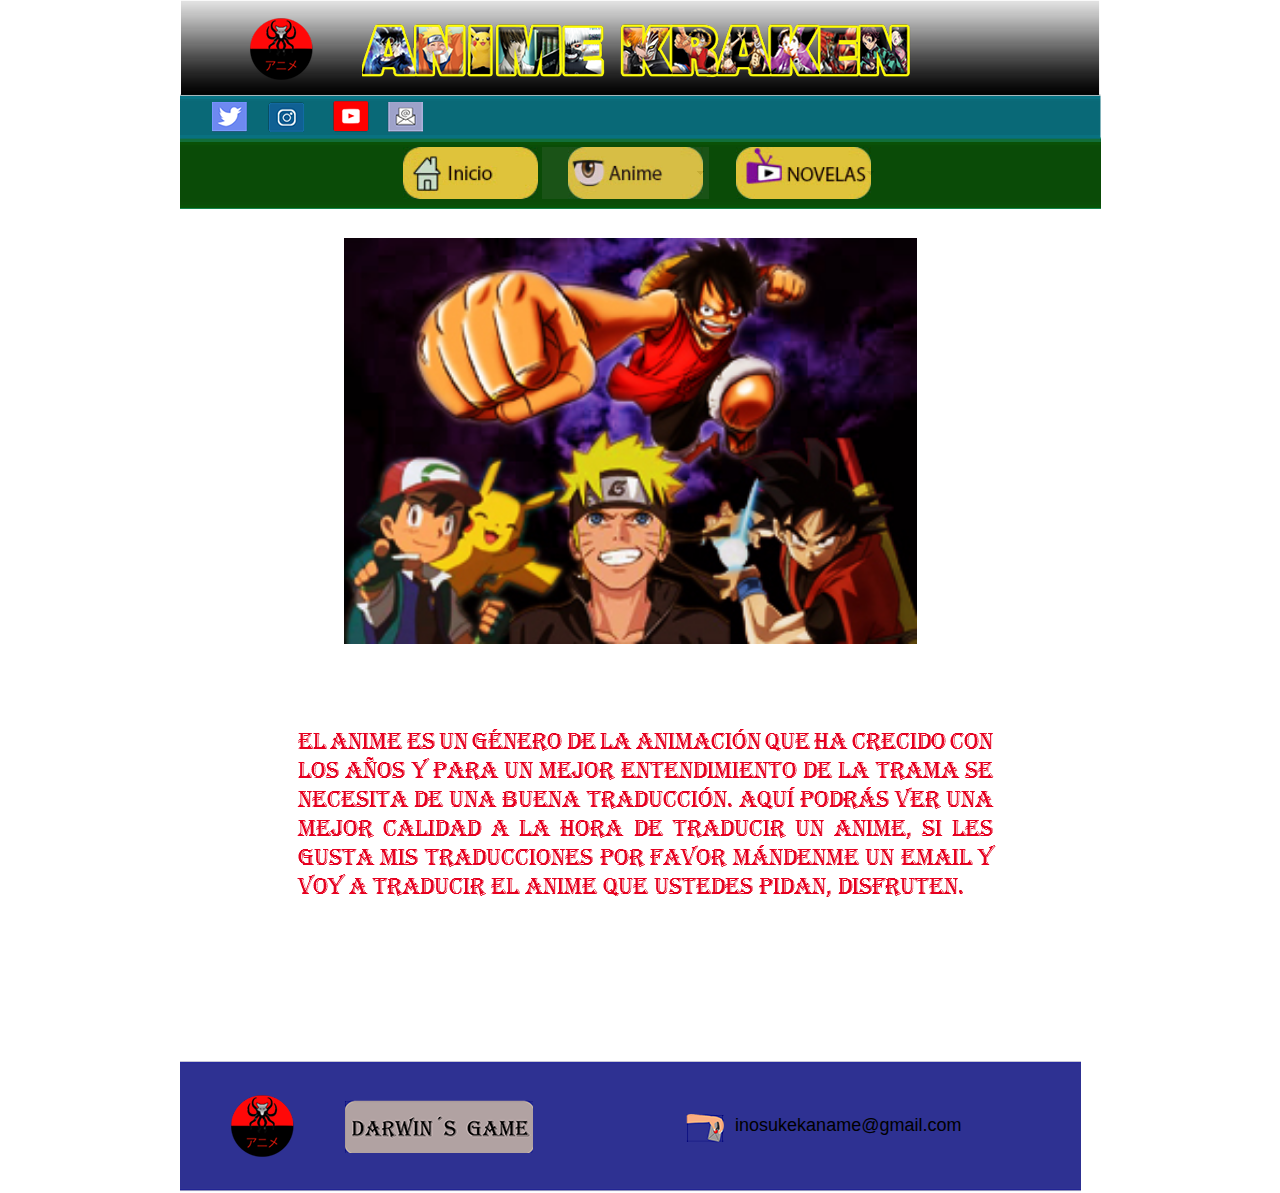
<file: animes.html>
<!DOCTYPE html>
<html class="nojs html" lang="es-ES">
 <head>

  <script type="text/javascript">
   if(typeof Muse == "undefined") window.Muse = {}; window.Muse.assets = {"required":["jquery-1.8.3.min.js", "museutils.js", "jquery.musemenu.js", "jquery.watch.js", "animes.css"], "outOfDate":[]};
</script>
  
  <meta http-equiv="Content-type" content="text/html;charset=UTF-8"/>
  <meta name="generator" content="2015.1.0.342"/>
  <title>ANIMES</title>
  <meta name="viewport" content="width=device-width, initial-scale=1.0"/>
  <!-- CSS -->
  <link rel="stylesheet" type="text/css" href="css/site_global.css?131700929"/>
  <link rel="stylesheet" type="text/css" href="css/master_a-p_g_-maestra.css?4048492156"/>
  <link rel="stylesheet" type="text/css" href="css/animes.css?3926954521" id="pagesheet"/>
  <!-- Other scripts -->
  <script type="text/javascript">
   document.documentElement.className = document.documentElement.className.replace(/\bnojs\b/g, 'js');
</script>
  <!-- JS includes -->
  <!--[if lt IE 9]>
  <script src="scripts/html5shiv.js?4241844378" type="text/javascript"></script>
  <![endif]-->
   </head>
 <body>

  <div class="clearfix borderbox" id="page"><!-- column -->
   <div class="position_content" id="page_position_content">
    <div class="clearfix colelem" id="pu147"><!-- group -->
     <img class="grpelem" id="u147" alt="" src="images/cabeza%20de%20la%20pagina%20real-u147.png" data-image-width="920"/><!-- rasterized frame -->
     <div class="clip_frame grpelem" id="u127"><!-- image -->
      <img class="block" id="u127_img" src="images/pagina%20web%20terminada%20completamente%20en%20photoshop-crop-u127.png" alt="" data-image-width="76" data-image-height="74"/>
     </div>
     <div class="clip_frame grpelem" id="u167"><!-- image -->
      <img class="block" id="u167_img" src="images/pagina%20web%20terminada%20completamente%20en%20photoshop-crop-u167.png" alt="" data-image-width="556" data-image-height="85"/>
     </div>
    </div>
    <div class="clearfix colelem" id="pu184"><!-- group -->
     <img class="grpelem" id="u184" alt="" src="images/pagina%20web%20terminada%20completamente%20en%20photoshop-u184.png" data-image-width="921"/><!-- rasterized frame -->
     <img class="grpelem" id="u194" alt="" src="images/pagina%20web%20terminada%20completamente%20en%20photoshop-u194.png" data-image-width="36"/><!-- rasterized frame -->
     <div class="clip_frame grpelem" id="u204"><!-- image -->
      <img class="block" id="u204_img" src="images/pagina%20web%20terminada%20completamente%20en%20photoshop-crop-u204.png" alt="" data-image-width="37" data-image-height="31"/>
     </div>
     <div class="clip_frame grpelem" id="u214"><!-- image -->
      <img class="block" id="u214_img" src="images/pagina%20web%20terminada%20completamente%20en%20photoshop-crop-u214.png" alt="" data-image-width="36" data-image-height="30"/>
     </div>
     <div class="clip_frame grpelem" id="u224"><!-- image -->
      <img class="block" id="u224_img" src="images/pagina%20web%20terminada%20completamente%20en%20photoshop-crop-u224.png" alt="" data-image-width="36" data-image-height="30"/>
     </div>
    </div>
    <div class="clearfix colelem" id="pu328"><!-- group -->
     <img class="grpelem" id="u328" alt="" src="images/pagina%20web%20terminada%20completamente%20en%20photoshop-u328.png" data-image-width="921"/><!-- rasterized frame -->
     <a class="nonblock nontext grpelem" id="u1178" href="novelas.html"><!-- simple frame --></a>
     <a class="nonblock nontext MuseLinkActive grpelem" id="u385" href="animes.html"><!-- simple frame --></a>
     <a class="nonblock nontext grpelem" id="u341" href="index.html"><!-- simple frame --></a>
     <nav class="MenuBar clearfix grpelem" id="menuu1026"><!-- horizontal box -->
      <div class="MenuItemContainer borderbox clearfix grpelem" id="u1034"><!-- vertical box -->
       <a class="nonblock nontext MenuItem MenuItemWithSubMenu borderbox clearfix colelem" id="u1035" href="index.html"><!-- horizontal box --><div class="MenuItemLabel NoWrap borderbox clearfix grpelem" id="u1038-4"><!-- content --><p id="u1038-2">Inicio</p></div></a>
      </div>
      <div class="MenuItemContainer borderbox clearfix grpelem" id="u1027"><!-- vertical box -->
       <a class="nonblock nontext MenuItem MenuItemWithSubMenu MuseMenuActive borderbox clearfix colelem" id="u1028" href="animes.html"><!-- horizontal box --><div class="MenuItemLabel NoWrap borderbox clearfix grpelem" id="u1029-4"><!-- content --><p id="u1029-2">ANIMES</p></div><div class="borderbox grpelem" id="u1030"><!-- content --></div></a>
       <div class="SubMenu MenuLevel1 borderbox clearfix" id="u1032"><!-- vertical box -->
        <ul class="SubMenuView borderbox clearfix colelem" id="u1033"><!-- vertical box -->
         <li class="MenuItemContainer borderbox clearfix colelem" id="u1092"><!-- horizontal box --><a class="nonblock nontext MenuItem MenuItemWithSubMenu borderbox clearfix grpelem" id="u1094" href="darwin%c2%b4s-game.html"><!-- horizontal box --><div class="MenuItemLabel NoWrap borderbox clearfix grpelem" id="u1098-4"><!-- content --><div id="u1098-3"><p>DARWIN´S GAME</p></div></div></a></li>
         <li class="MenuItemContainer borderbox clearfix colelem" id="u1120"><!-- horizontal box --><a class="nonblock nontext MenuItem MenuItemWithSubMenu borderbox clearfix grpelem" id="u1121" href="boogipop-phatom.html"><!-- horizontal box --><div class="MenuItemLabel NoWrap borderbox clearfix grpelem" id="u1124-4"><!-- content --><div id="u1124-3"><p>BOOGIPOP PHATOM</p></div></div></a></li>
        </ul>
       </div>
      </div>
      <div class="MenuItemContainer borderbox clearfix grpelem" id="u1071"><!-- vertical box -->
       <a class="nonblock nontext MenuItem MenuItemWithSubMenu borderbox clearfix colelem" id="u1074" href="novelas.html"><!-- horizontal box --><div class="MenuItemLabel NoWrap borderbox clearfix grpelem" id="u1075-4"><!-- content --><p id="u1075-2">NOVELAS</p></div><div class="borderbox grpelem" id="u1076"><!-- content --></div></a>
       <div class="SubMenu MenuLevel1 borderbox clearfix" id="u1072"><!-- vertical box -->
        <ul class="SubMenuView borderbox clearfix colelem" id="u1073"><!-- vertical box -->
         <li class="MenuItemContainer borderbox clearfix colelem" id="u1141"><!-- horizontal box --><a class="nonblock nontext MenuItem MenuItemWithSubMenu borderbox clearfix grpelem" id="u1143" href="kimitoitanatsu.html"><!-- horizontal box --><div class="MenuItemLabel NoWrap borderbox clearfix grpelem" id="u1147-4"><!-- content --><div id="u1147-3"><p>KIMITOITANATSU</p></div></div></a></li>
        </ul>
       </div>
      </div>
     </nav>
    </div>
    <div class="clip_frame colelem" id="u2311"><!-- image -->
     <img class="block" id="u2311_img" src="images/foto%20para%20seccion%20de%20anime%20terminada.jpg" alt="" data-image-width="573" data-image-height="406"/>
    </div>
    <img class="colelem" id="u2321-4" alt="El anime es un género de la animación que ha crecido con los años y para un mejor entendimiento de la trama se necesita de una buena traducción. Aquí podrás ver una mejor calidad a la hora de traducir un anime, si les gusta mis traducciones por favor mándenme un email y voy a traducir el anime que ustedes pidan, disfruten." src="images/u2321-4.png" data-image-width="699"/><!-- rasterized frame -->
    <div class="verticalspacer"></div>
    <div class="clearfix colelem" id="u2308-3"><!-- content -->
     <p>&nbsp;</p>
    </div>
    <div class="clearfix colelem" id="pu1905"><!-- group -->
     <img class="grpelem" id="u1905" alt="" src="images/pie%20de%20pagina-u1905.png" data-image-width="901"/><!-- rasterized frame -->
     <a class="nonblock nontext clip_frame clearfix grpelem" id="u1915" href="darwin%c2%b4s-game.html"><!-- image --><img class="position_content" id="u1915_img" src="images/boton%20para%20pie%20de%20pagina-crop-u1915.png" alt="" data-image-width="188" data-image-height="54"/></a>
     <div class="clip_frame grpelem" id="u1925"><!-- image -->
      <img class="block" id="u1925_img" src="images/pagina%20web%20terminada%20completamente%20en%20photoshop-crop-u1925.png" alt="" data-image-width="76" data-image-height="74"/>
     </div>
     <div class="clip_frame grpelem" id="u1952"><!-- image -->
      <img class="block" id="u1952_img" src="images/simbolo%20para%20pie%20de%20pagina%20de%20correo%20electronico.png" alt="" data-image-width="65" data-image-height="62"/>
     </div>
     <div class="clearfix grpelem" id="u1962-4"><!-- content -->
      <p>inosukekaname@gmail.com</p>
     </div>
    </div>
   </div>
  </div>
  <!-- JS includes -->
  <script type="text/javascript">
   if (document.location.protocol != 'https:') document.write('\x3Cscript src="http://musecdn.businesscatalyst.com/scripts/4.0/jquery-1.8.3.min.js" type="text/javascript">\x3C/script>');
</script>
  <script type="text/javascript">
   window.jQuery || document.write('\x3Cscript src="scripts/jquery-1.8.3.min.js" type="text/javascript">\x3C/script>');
</script>
  <script src="scripts/museutils.js?4190794036" type="text/javascript"></script>
  <script src="scripts/whatinput.js?84559013" type="text/javascript"></script>
  <script src="scripts/jquery.musemenu.js?3866264083" type="text/javascript"></script>
  <script src="scripts/jquery.watch.js?349565855" type="text/javascript"></script>
  <!-- Other scripts -->
  <script type="text/javascript">
   $(document).ready(function() { try {
(function(){var a={},b=function(a){if(a.match(/^rgb/))return a=a.replace(/\s+/g,"").match(/([\d\,]+)/gi)[0].split(","),(parseInt(a[0])<<16)+(parseInt(a[1])<<8)+parseInt(a[2]);if(a.match(/^\#/))return parseInt(a.substr(1),16);return 0};(function(){$('link[type="text/css"]').each(function(){var b=($(this).attr("href")||"").match(/\/?css\/([\w\-]+\.css)\?(\d+)/);b&&b[1]&&b[2]&&(a[b[1]]=b[2])})})();(function(){$("body").append('<div class="version" style="display:none; width:1px; height:1px;"></div>');
for(var c=$(".version"),d=0;d<Muse.assets.required.length;){var f=Muse.assets.required[d],g=f.match(/([\w\-\.]+)\.(\w+)$/),k=g&&g[1]?g[1]:null,g=g&&g[2]?g[2]:null;switch(g.toLowerCase()){case "css":k=k.replace(/\W/gi,"_").replace(/^([^a-z])/gi,"_$1");c.addClass(k);var g=b(c.css("color")),h=b(c.css("background-color"));g!=0||h!=0?(Muse.assets.required.splice(d,1),"undefined"!=typeof a[f]&&(g!=a[f]>>>24||h!=(a[f]&16777215))&&Muse.assets.outOfDate.push(f)):d++;c.removeClass(k);break;case "js":k.match(/^jquery-[\d\.]+/gi)&&
typeof $!="undefined"?Muse.assets.required.splice(d,1):d++;break;default:throw Error("Unsupported file type: "+g);}}c.remove();if(Muse.assets.outOfDate.length||Muse.assets.required.length)c="Puede que determinados archivos falten en el servidor o sean incorrectos. Limpie la cache del navegador e inténtelo de nuevo. Si el problema persiste, póngase en contacto con el administrador del sitio web.",(d=location&&location.search&&location.search.match&&location.search.match(/muse_debug/gi))&&Muse.assets.outOfDate.length&&(c+="\nOut of date: "+Muse.assets.outOfDate.join(",")),d&&Muse.assets.required.length&&(c+="\nMissing: "+Muse.assets.required.join(",")),alert(c)})()})();/* body */
Muse.Utils.transformMarkupToFixBrowserProblemsPreInit();/* body */
Muse.Utils.prepHyperlinks(true);/* body */
Muse.Utils.fullPage('#page');/* 100% height page */
Muse.Utils.initWidget('.MenuBar', ['#bp_infinity'], function(elem) { return $(elem).museMenu(); });/* unifiedNavBar */
Muse.Utils.showWidgetsWhenReady();/* body */
Muse.Utils.transformMarkupToFixBrowserProblems();/* body */
} catch(e) { if (e && 'function' == typeof e.notify) e.notify(); else Muse.Assert.fail('Error calling selector function:' + e); }});
</script>
   </body>
</html>
</file>
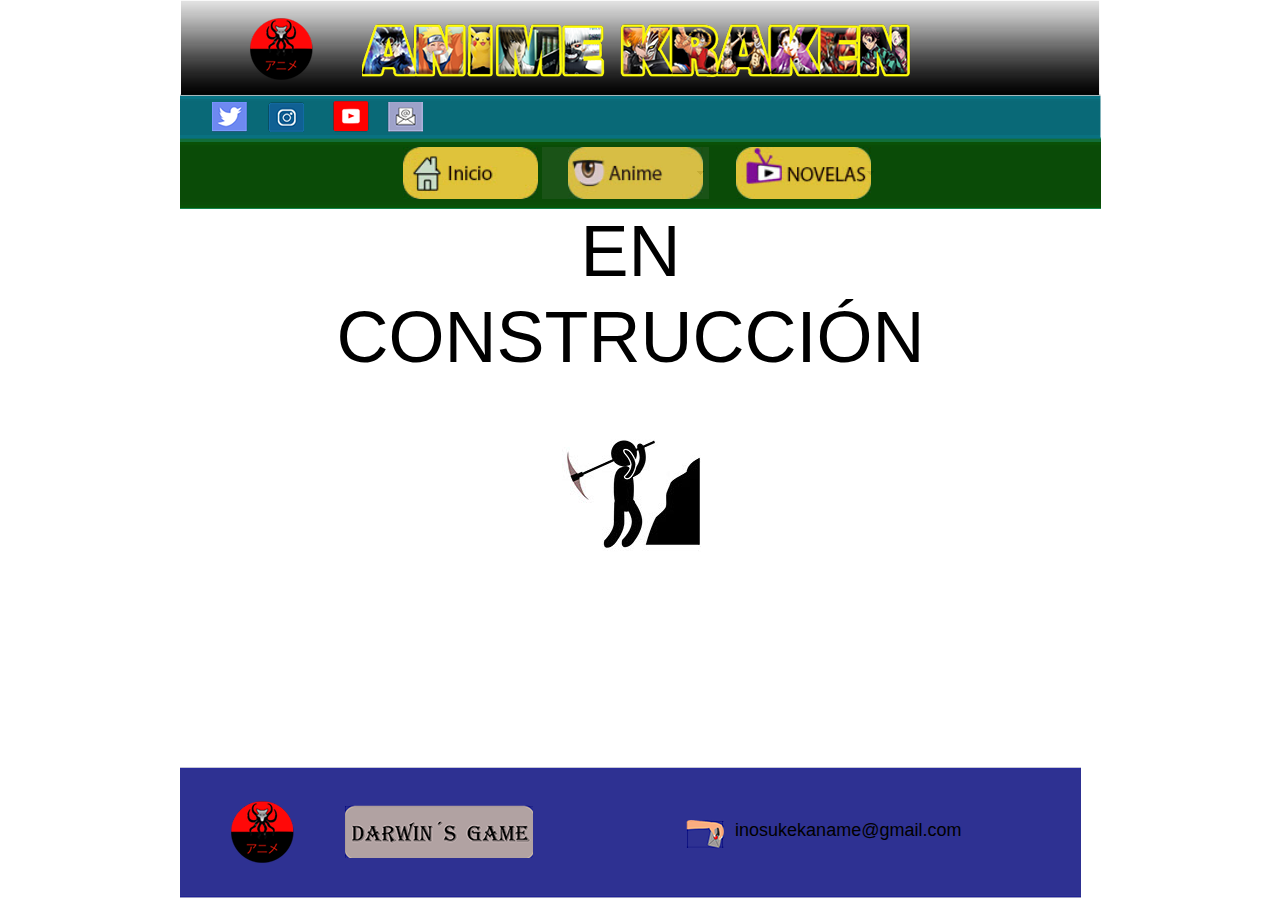
<file: boogipop-phatom.html>
<!DOCTYPE html>
<html class="nojs html" lang="es-ES">
 <head>

  <script type="text/javascript">
   if(typeof Muse == "undefined") window.Muse = {}; window.Muse.assets = {"required":["jquery-1.8.3.min.js", "museutils.js", "jquery.musemenu.js", "jquery.watch.js", "boogipop-phatom.css"], "outOfDate":[]};
</script>
  
  <meta http-equiv="Content-type" content="text/html;charset=UTF-8"/>
  <meta name="generator" content="2015.1.0.342"/>
  <title>BOOGIPOP PHATOM</title>
  <meta name="viewport" content="width=device-width, initial-scale=1.0"/>
  <!-- CSS -->
  <link rel="stylesheet" type="text/css" href="css/site_global.css?131700929"/>
  <link rel="stylesheet" type="text/css" href="css/master_a-p_g_-maestra.css?4048492156"/>
  <link rel="stylesheet" type="text/css" href="css/boogipop-phatom.css?4280394103" id="pagesheet"/>
  <!-- Other scripts -->
  <script type="text/javascript">
   document.documentElement.className = document.documentElement.className.replace(/\bnojs\b/g, 'js');
</script>
  <!-- JS includes -->
  <!--[if lt IE 9]>
  <script src="scripts/html5shiv.js?4241844378" type="text/javascript"></script>
  <![endif]-->
   </head>
 <body>

  <div class="clearfix borderbox" id="page"><!-- column -->
   <div class="position_content" id="page_position_content">
    <div class="clearfix colelem" id="pu147"><!-- group -->
     <img class="grpelem" id="u147" alt="" src="images/cabeza%20de%20la%20pagina%20real-u147.png" data-image-width="920"/><!-- rasterized frame -->
     <div class="clip_frame grpelem" id="u127"><!-- image -->
      <img class="block" id="u127_img" src="images/pagina%20web%20terminada%20completamente%20en%20photoshop-crop-u127.png" alt="" data-image-width="76" data-image-height="74"/>
     </div>
     <div class="clip_frame grpelem" id="u167"><!-- image -->
      <img class="block" id="u167_img" src="images/pagina%20web%20terminada%20completamente%20en%20photoshop-crop-u167.png" alt="" data-image-width="556" data-image-height="85"/>
     </div>
    </div>
    <div class="clearfix colelem" id="pu184"><!-- group -->
     <img class="grpelem" id="u184" alt="" src="images/pagina%20web%20terminada%20completamente%20en%20photoshop-u184.png" data-image-width="921"/><!-- rasterized frame -->
     <img class="grpelem" id="u194" alt="" src="images/pagina%20web%20terminada%20completamente%20en%20photoshop-u194.png" data-image-width="36"/><!-- rasterized frame -->
     <div class="clip_frame grpelem" id="u204"><!-- image -->
      <img class="block" id="u204_img" src="images/pagina%20web%20terminada%20completamente%20en%20photoshop-crop-u204.png" alt="" data-image-width="37" data-image-height="31"/>
     </div>
     <div class="clip_frame grpelem" id="u214"><!-- image -->
      <img class="block" id="u214_img" src="images/pagina%20web%20terminada%20completamente%20en%20photoshop-crop-u214.png" alt="" data-image-width="36" data-image-height="30"/>
     </div>
     <div class="clip_frame grpelem" id="u224"><!-- image -->
      <img class="block" id="u224_img" src="images/pagina%20web%20terminada%20completamente%20en%20photoshop-crop-u224.png" alt="" data-image-width="36" data-image-height="30"/>
     </div>
    </div>
    <div class="clearfix colelem" id="pu328"><!-- group -->
     <img class="grpelem" id="u328" alt="" src="images/pagina%20web%20terminada%20completamente%20en%20photoshop-u328.png" data-image-width="921"/><!-- rasterized frame -->
     <a class="nonblock nontext grpelem" id="u1178" href="novelas.html"><!-- simple frame --></a>
     <a class="nonblock nontext grpelem" id="u385" href="animes.html"><!-- simple frame --></a>
     <a class="nonblock nontext grpelem" id="u341" href="index.html"><!-- simple frame --></a>
     <nav class="MenuBar clearfix grpelem" id="menuu1026"><!-- horizontal box -->
      <div class="MenuItemContainer borderbox clearfix grpelem" id="u1034"><!-- vertical box -->
       <a class="nonblock nontext MenuItem MenuItemWithSubMenu borderbox clearfix colelem" id="u1035" href="index.html"><!-- horizontal box --><div class="MenuItemLabel NoWrap borderbox clearfix grpelem" id="u1038-4"><!-- content --><p id="u1038-2">Inicio</p></div></a>
      </div>
      <div class="MenuItemContainer borderbox clearfix grpelem" id="u1027"><!-- vertical box -->
       <a class="nonblock nontext MenuItem MenuItemWithSubMenu borderbox clearfix colelem" id="u1028" href="animes.html"><!-- horizontal box --><div class="MenuItemLabel NoWrap borderbox clearfix grpelem" id="u1029-4"><!-- content --><p id="u1029-2">ANIMES</p></div><div class="borderbox grpelem" id="u1030"><!-- content --></div></a>
       <div class="SubMenu MenuLevel1 borderbox clearfix" id="u1032"><!-- vertical box -->
        <ul class="SubMenuView borderbox clearfix colelem" id="u1033"><!-- vertical box -->
         <li class="MenuItemContainer borderbox clearfix colelem" id="u1092"><!-- horizontal box --><a class="nonblock nontext MenuItem MenuItemWithSubMenu borderbox clearfix grpelem" id="u1094" href="darwin%c2%b4s-game.html"><!-- horizontal box --><div class="MenuItemLabel NoWrap borderbox clearfix grpelem" id="u1098-4"><!-- content --><div id="u1098-3"><p>DARWIN´S GAME</p></div></div></a></li>
         <li class="MenuItemContainer borderbox clearfix colelem" id="u1120"><!-- horizontal box --><a class="nonblock nontext MenuItem MenuItemWithSubMenu MuseMenuActive borderbox clearfix grpelem" id="u1121" href="boogipop-phatom.html"><!-- horizontal box --><div class="MenuItemLabel NoWrap borderbox clearfix grpelem" id="u1124-4"><!-- content --><div id="u1124-3"><p>BOOGIPOP PHATOM</p></div></div></a></li>
        </ul>
       </div>
      </div>
      <div class="MenuItemContainer borderbox clearfix grpelem" id="u1071"><!-- vertical box -->
       <a class="nonblock nontext MenuItem MenuItemWithSubMenu borderbox clearfix colelem" id="u1074" href="novelas.html"><!-- horizontal box --><div class="MenuItemLabel NoWrap borderbox clearfix grpelem" id="u1075-4"><!-- content --><p id="u1075-2">NOVELAS</p></div><div class="borderbox grpelem" id="u1076"><!-- content --></div></a>
       <div class="SubMenu MenuLevel1 borderbox clearfix" id="u1072"><!-- vertical box -->
        <ul class="SubMenuView borderbox clearfix colelem" id="u1073"><!-- vertical box -->
         <li class="MenuItemContainer borderbox clearfix colelem" id="u1141"><!-- horizontal box --><a class="nonblock nontext MenuItem MenuItemWithSubMenu borderbox clearfix grpelem" id="u1143" href="kimitoitanatsu.html"><!-- horizontal box --><div class="MenuItemLabel NoWrap borderbox clearfix grpelem" id="u1147-4"><!-- content --><div id="u1147-3"><p>KIMITOITANATSU</p></div></div></a></li>
        </ul>
       </div>
      </div>
     </nav>
    </div>
    <div class="clearfix colelem" id="u2135-4"><!-- content -->
     <p>EN CONSTRUCCIÓN</p>
    </div>
    <div class="clip_frame clearfix colelem" id="u2138"><!-- image -->
     <img class="position_content" id="u2138_img" src="images/simbolo%20de%20construccion%20para%20pagina%20web-crop-u2138.jpg" alt="" data-image-width="139" data-image-height="122"/>
    </div>
    <div class="verticalspacer"></div>
    <div class="clearfix colelem" id="u2308-3"><!-- content -->
     <p>&nbsp;</p>
    </div>
    <div class="clearfix colelem" id="pu1905"><!-- group -->
     <img class="grpelem" id="u1905" alt="" src="images/pie%20de%20pagina-u1905.png" data-image-width="901"/><!-- rasterized frame -->
     <a class="nonblock nontext clip_frame clearfix grpelem" id="u1915" href="darwin%c2%b4s-game.html"><!-- image --><img class="position_content" id="u1915_img" src="images/boton%20para%20pie%20de%20pagina-crop-u1915.png" alt="" data-image-width="188" data-image-height="54"/></a>
     <div class="clip_frame grpelem" id="u1925"><!-- image -->
      <img class="block" id="u1925_img" src="images/pagina%20web%20terminada%20completamente%20en%20photoshop-crop-u1925.png" alt="" data-image-width="76" data-image-height="74"/>
     </div>
     <div class="clip_frame grpelem" id="u1952"><!-- image -->
      <img class="block" id="u1952_img" src="images/simbolo%20para%20pie%20de%20pagina%20de%20correo%20electronico.png" alt="" data-image-width="65" data-image-height="62"/>
     </div>
     <div class="clearfix grpelem" id="u1962-4"><!-- content -->
      <p>inosukekaname@gmail.com</p>
     </div>
    </div>
   </div>
  </div>
  <!-- JS includes -->
  <script type="text/javascript">
   if (document.location.protocol != 'https:') document.write('\x3Cscript src="http://musecdn.businesscatalyst.com/scripts/4.0/jquery-1.8.3.min.js" type="text/javascript">\x3C/script>');
</script>
  <script type="text/javascript">
   window.jQuery || document.write('\x3Cscript src="scripts/jquery-1.8.3.min.js" type="text/javascript">\x3C/script>');
</script>
  <script src="scripts/museutils.js?4190794036" type="text/javascript"></script>
  <script src="scripts/whatinput.js?84559013" type="text/javascript"></script>
  <script src="scripts/jquery.musemenu.js?3866264083" type="text/javascript"></script>
  <script src="scripts/jquery.watch.js?349565855" type="text/javascript"></script>
  <!-- Other scripts -->
  <script type="text/javascript">
   $(document).ready(function() { try {
(function(){var a={},b=function(a){if(a.match(/^rgb/))return a=a.replace(/\s+/g,"").match(/([\d\,]+)/gi)[0].split(","),(parseInt(a[0])<<16)+(parseInt(a[1])<<8)+parseInt(a[2]);if(a.match(/^\#/))return parseInt(a.substr(1),16);return 0};(function(){$('link[type="text/css"]').each(function(){var b=($(this).attr("href")||"").match(/\/?css\/([\w\-]+\.css)\?(\d+)/);b&&b[1]&&b[2]&&(a[b[1]]=b[2])})})();(function(){$("body").append('<div class="version" style="display:none; width:1px; height:1px;"></div>');
for(var c=$(".version"),d=0;d<Muse.assets.required.length;){var f=Muse.assets.required[d],g=f.match(/([\w\-\.]+)\.(\w+)$/),k=g&&g[1]?g[1]:null,g=g&&g[2]?g[2]:null;switch(g.toLowerCase()){case "css":k=k.replace(/\W/gi,"_").replace(/^([^a-z])/gi,"_$1");c.addClass(k);var g=b(c.css("color")),h=b(c.css("background-color"));g!=0||h!=0?(Muse.assets.required.splice(d,1),"undefined"!=typeof a[f]&&(g!=a[f]>>>24||h!=(a[f]&16777215))&&Muse.assets.outOfDate.push(f)):d++;c.removeClass(k);break;case "js":k.match(/^jquery-[\d\.]+/gi)&&
typeof $!="undefined"?Muse.assets.required.splice(d,1):d++;break;default:throw Error("Unsupported file type: "+g);}}c.remove();if(Muse.assets.outOfDate.length||Muse.assets.required.length)c="Puede que determinados archivos falten en el servidor o sean incorrectos. Limpie la cache del navegador e inténtelo de nuevo. Si el problema persiste, póngase en contacto con el administrador del sitio web.",(d=location&&location.search&&location.search.match&&location.search.match(/muse_debug/gi))&&Muse.assets.outOfDate.length&&(c+="\nOut of date: "+Muse.assets.outOfDate.join(",")),d&&Muse.assets.required.length&&(c+="\nMissing: "+Muse.assets.required.join(",")),alert(c)})()})();/* body */
Muse.Utils.transformMarkupToFixBrowserProblemsPreInit();/* body */
Muse.Utils.prepHyperlinks(true);/* body */
Muse.Utils.fullPage('#page');/* 100% height page */
Muse.Utils.initWidget('.MenuBar', ['#bp_infinity'], function(elem) { return $(elem).museMenu(); });/* unifiedNavBar */
Muse.Utils.showWidgetsWhenReady();/* body */
Muse.Utils.transformMarkupToFixBrowserProblems();/* body */
} catch(e) { if (e && 'function' == typeof e.notify) e.notify(); else Muse.Assert.fail('Error calling selector function:' + e); }});
</script>
   </body>
</html>
</file>
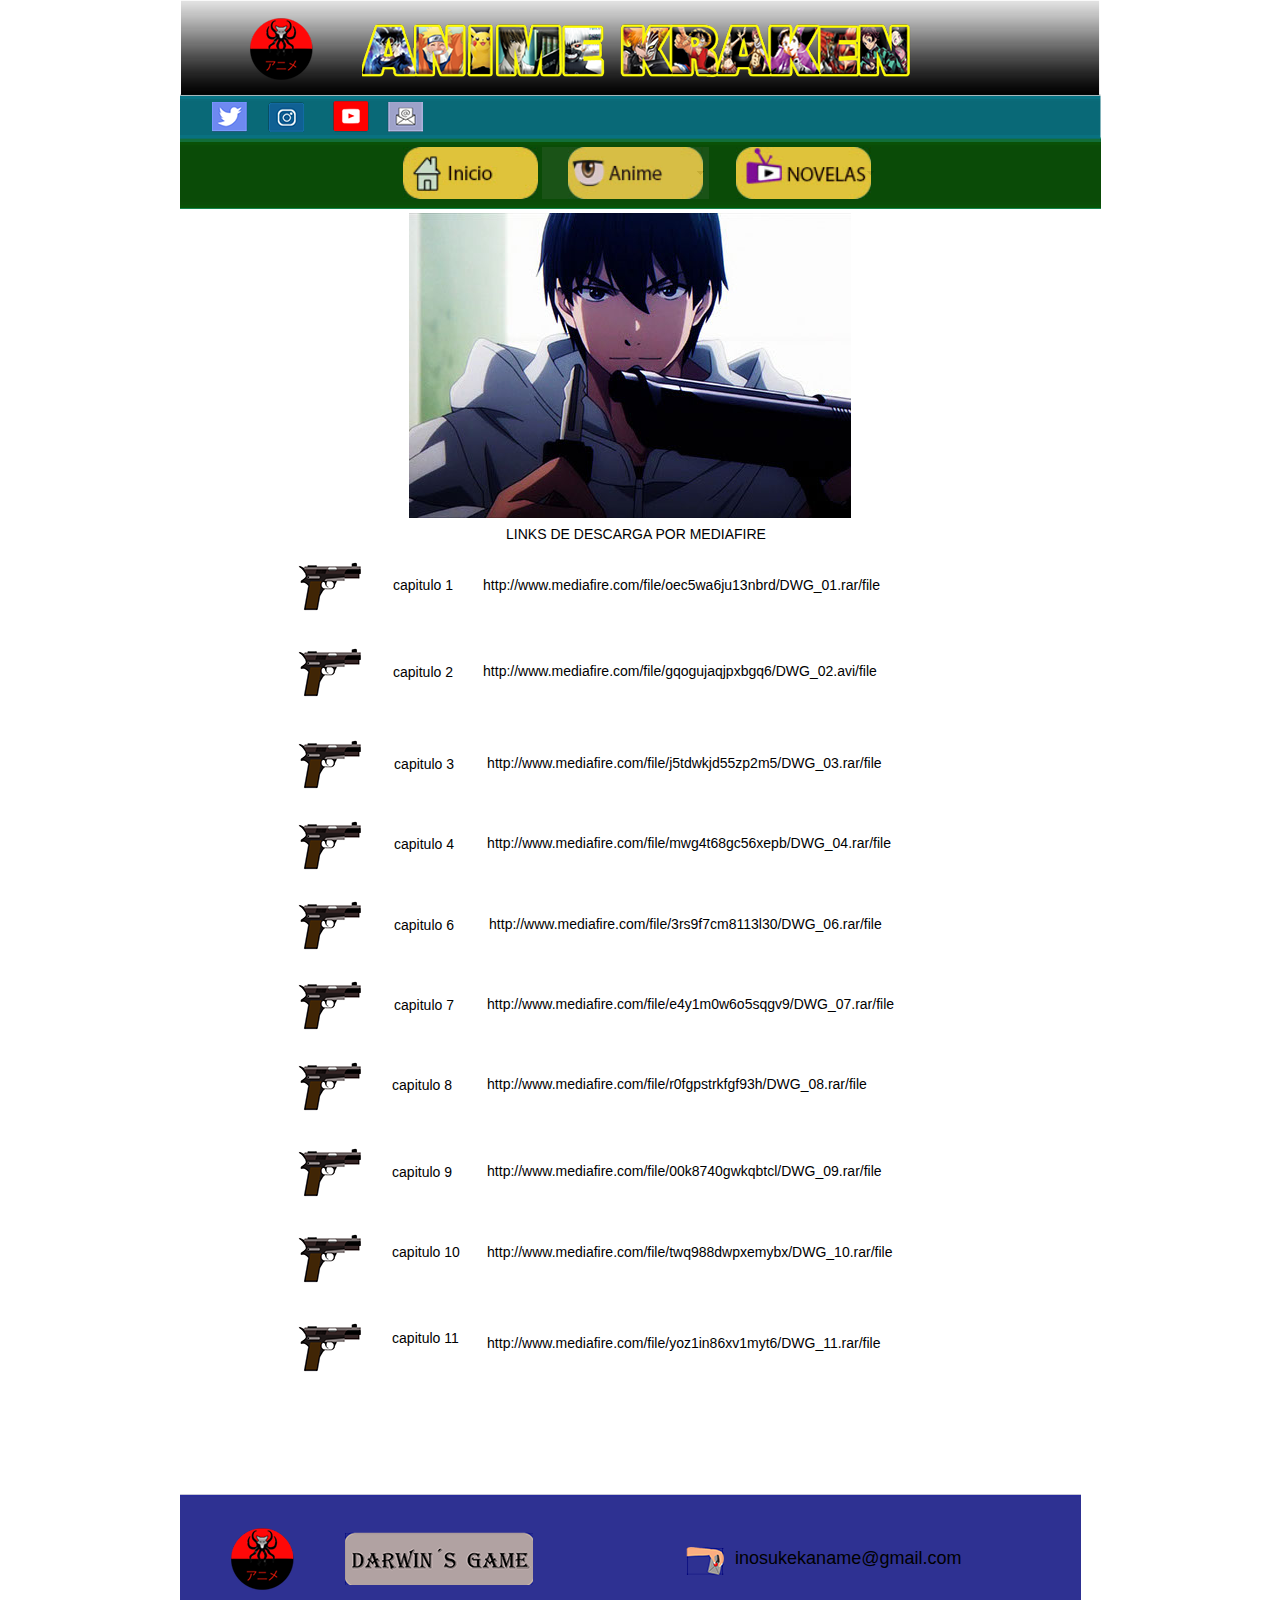
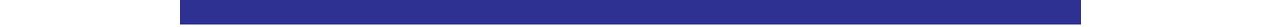
<file: darwin´s-game.html>
<!DOCTYPE html>
<html class="nojs html" lang="es-ES">
 <head>

  <script type="text/javascript">
   if(typeof Muse == "undefined") window.Muse = {}; window.Muse.assets = {"required":["jquery-1.8.3.min.js", "museutils.js", "jquery.musemenu.js", "jquery.watch.js", "darwin_s-game.css"], "outOfDate":[]};
</script>
  
  <meta http-equiv="Content-type" content="text/html;charset=UTF-8"/>
  <meta name="generator" content="2015.1.0.342"/>
  <title>DARWIN´S GAME</title>
  <meta name="viewport" content="width=device-width, initial-scale=1.0"/>
  <!-- CSS -->
  <link rel="stylesheet" type="text/css" href="css/site_global.css?131700929"/>
  <link rel="stylesheet" type="text/css" href="css/master_a-p_g_-maestra.css?4048492156"/>
  <link rel="stylesheet" type="text/css" href="css/darwin_s-game.css?316457234" id="pagesheet"/>
  <!-- Other scripts -->
  <script type="text/javascript">
   document.documentElement.className = document.documentElement.className.replace(/\bnojs\b/g, 'js');
</script>
  <!-- JS includes -->
  <!--[if lt IE 9]>
  <script src="scripts/html5shiv.js?4241844378" type="text/javascript"></script>
  <![endif]-->
   </head>
 <body>

  <div class="clearfix borderbox" id="page"><!-- column -->
   <div class="position_content" id="page_position_content">
    <div class="clearfix colelem" id="pu147"><!-- group -->
     <img class="grpelem" id="u147" alt="" src="images/cabeza%20de%20la%20pagina%20real-u147.png" data-image-width="920"/><!-- rasterized frame -->
     <div class="clip_frame grpelem" id="u127"><!-- image -->
      <img class="block" id="u127_img" src="images/pagina%20web%20terminada%20completamente%20en%20photoshop-crop-u127.png" alt="" data-image-width="76" data-image-height="74"/>
     </div>
     <div class="clip_frame grpelem" id="u167"><!-- image -->
      <img class="block" id="u167_img" src="images/pagina%20web%20terminada%20completamente%20en%20photoshop-crop-u167.png" alt="" data-image-width="556" data-image-height="85"/>
     </div>
    </div>
    <div class="clearfix colelem" id="pu184"><!-- group -->
     <img class="grpelem" id="u184" alt="" src="images/pagina%20web%20terminada%20completamente%20en%20photoshop-u184.png" data-image-width="921"/><!-- rasterized frame -->
     <img class="grpelem" id="u194" alt="" src="images/pagina%20web%20terminada%20completamente%20en%20photoshop-u194.png" data-image-width="36"/><!-- rasterized frame -->
     <div class="clip_frame grpelem" id="u204"><!-- image -->
      <img class="block" id="u204_img" src="images/pagina%20web%20terminada%20completamente%20en%20photoshop-crop-u204.png" alt="" data-image-width="37" data-image-height="31"/>
     </div>
     <div class="clip_frame grpelem" id="u214"><!-- image -->
      <img class="block" id="u214_img" src="images/pagina%20web%20terminada%20completamente%20en%20photoshop-crop-u214.png" alt="" data-image-width="36" data-image-height="30"/>
     </div>
     <div class="clip_frame grpelem" id="u224"><!-- image -->
      <img class="block" id="u224_img" src="images/pagina%20web%20terminada%20completamente%20en%20photoshop-crop-u224.png" alt="" data-image-width="36" data-image-height="30"/>
     </div>
    </div>
    <div class="clearfix colelem" id="pu328"><!-- group -->
     <img class="grpelem" id="u328" alt="" src="images/pagina%20web%20terminada%20completamente%20en%20photoshop-u328.png" data-image-width="921"/><!-- rasterized frame -->
     <a class="nonblock nontext grpelem" id="u1178" href="novelas.html"><!-- simple frame --></a>
     <a class="nonblock nontext grpelem" id="u385" href="animes.html"><!-- simple frame --></a>
     <a class="nonblock nontext grpelem" id="u341" href="index.html"><!-- simple frame --></a>
     <nav class="MenuBar clearfix grpelem" id="menuu1026"><!-- horizontal box -->
      <div class="MenuItemContainer borderbox clearfix grpelem" id="u1034"><!-- vertical box -->
       <a class="nonblock nontext MenuItem MenuItemWithSubMenu borderbox clearfix colelem" id="u1035" href="index.html"><!-- horizontal box --><div class="MenuItemLabel NoWrap borderbox clearfix grpelem" id="u1038-4"><!-- content --><p id="u1038-2">Inicio</p></div></a>
      </div>
      <div class="MenuItemContainer borderbox clearfix grpelem" id="u1027"><!-- vertical box -->
       <a class="nonblock nontext MenuItem MenuItemWithSubMenu borderbox clearfix colelem" id="u1028" href="animes.html"><!-- horizontal box --><div class="MenuItemLabel NoWrap borderbox clearfix grpelem" id="u1029-4"><!-- content --><p id="u1029-2">ANIMES</p></div><div class="borderbox grpelem" id="u1030"><!-- content --></div></a>
       <div class="SubMenu MenuLevel1 borderbox clearfix" id="u1032"><!-- vertical box -->
        <ul class="SubMenuView borderbox clearfix colelem" id="u1033"><!-- vertical box -->
         <li class="MenuItemContainer borderbox clearfix colelem" id="u1092"><!-- horizontal box --><a class="nonblock nontext MenuItem MenuItemWithSubMenu MuseMenuActive borderbox clearfix grpelem" id="u1094" href="darwin%c2%b4s-game.html"><!-- horizontal box --><div class="MenuItemLabel NoWrap borderbox clearfix grpelem" id="u1098-4"><!-- content --><div id="u1098-3"><p>DARWIN´S GAME</p></div></div></a></li>
         <li class="MenuItemContainer borderbox clearfix colelem" id="u1120"><!-- horizontal box --><a class="nonblock nontext MenuItem MenuItemWithSubMenu borderbox clearfix grpelem" id="u1121" href="boogipop-phatom.html"><!-- horizontal box --><div class="MenuItemLabel NoWrap borderbox clearfix grpelem" id="u1124-4"><!-- content --><div id="u1124-3"><p>BOOGIPOP PHATOM</p></div></div></a></li>
        </ul>
       </div>
      </div>
      <div class="MenuItemContainer borderbox clearfix grpelem" id="u1071"><!-- vertical box -->
       <a class="nonblock nontext MenuItem MenuItemWithSubMenu borderbox clearfix colelem" id="u1074" href="novelas.html"><!-- horizontal box --><div class="MenuItemLabel NoWrap borderbox clearfix grpelem" id="u1075-4"><!-- content --><p id="u1075-2">NOVELAS</p></div><div class="borderbox grpelem" id="u1076"><!-- content --></div></a>
       <div class="SubMenu MenuLevel1 borderbox clearfix" id="u1072"><!-- vertical box -->
        <ul class="SubMenuView borderbox clearfix colelem" id="u1073"><!-- vertical box -->
         <li class="MenuItemContainer borderbox clearfix colelem" id="u1141"><!-- horizontal box --><a class="nonblock nontext MenuItem MenuItemWithSubMenu borderbox clearfix grpelem" id="u1143" href="kimitoitanatsu.html"><!-- horizontal box --><div class="MenuItemLabel NoWrap borderbox clearfix grpelem" id="u1147-4"><!-- content --><div id="u1147-3"><p>KIMITOITANATSU</p></div></div></a></li>
        </ul>
       </div>
      </div>
     </nav>
    </div>
    <div class="clip_frame colelem" id="u2158"><!-- image -->
     <img class="block" id="u2158_img" src="images/kaname%20foto-crop-u2158.jpg" alt="" data-image-width="442" data-image-height="305"/>
    </div>
    <div class="clearfix colelem" id="u2282-4"><!-- content -->
     <p>LINKS DE DESCARGA POR MEDIAFIRE</p>
    </div>
    <div class="clearfix colelem" id="pu2160"><!-- group -->
     <div class="clip_frame grpelem" id="u2160"><!-- image -->
      <img class="block" id="u2160_img" src="images/haciendo%20una%20pistola%20terminado-crop-u2160.png" alt="" data-image-width="65" data-image-height="55"/>
     </div>
     <div class="clearfix grpelem" id="u2178-4"><!-- content -->
      <p>capitulo 1</p>
     </div>
     <div class="clearfix grpelem" id="u2279-4"><!-- content -->
      <p>http://www.mediafire.com/file/oec5wa6ju13nbrd/DWG_01.rar/file</p>
     </div>
    </div>
    <div class="clearfix colelem" id="pu2162"><!-- group -->
     <div class="clip_frame grpelem" id="u2162"><!-- image -->
      <img class="block" id="u2162_img" src="images/haciendo%20una%20pistola%20terminado-crop-u2162.png" alt="" data-image-width="65" data-image-height="55"/>
     </div>
     <div class="clearfix grpelem" id="u2179-4"><!-- content -->
      <p>capitulo 2</p>
     </div>
     <div class="clearfix grpelem" id="u2187-4"><!-- content -->
      <p>http://www.mediafire.com/file/gqogujaqjpxbgq6/DWG_02.avi/file</p>
     </div>
    </div>
    <div class="clearfix colelem" id="pu2164"><!-- group -->
     <div class="clip_frame grpelem" id="u2164"><!-- image -->
      <img class="block" id="u2164_img" src="images/haciendo%20una%20pistola%20terminado-crop-u2164.png" alt="" data-image-width="65" data-image-height="55"/>
     </div>
     <div class="clearfix grpelem" id="u2180-4"><!-- content -->
      <p>capitulo 3</p>
     </div>
     <div class="clearfix grpelem" id="u2188-4"><!-- content -->
      <p>http://www.mediafire.com/file/j5tdwkjd55zp2m5/DWG_03.rar/file</p>
     </div>
    </div>
    <div class="clearfix colelem" id="pu2166"><!-- group -->
     <div class="clip_frame grpelem" id="u2166"><!-- image -->
      <img class="block" id="u2166_img" src="images/haciendo%20una%20pistola%20terminado-crop-u2166.png" alt="" data-image-width="65" data-image-height="55"/>
     </div>
     <div class="clearfix grpelem" id="u2181-4"><!-- content -->
      <p>capitulo 4</p>
     </div>
     <div class="clearfix grpelem" id="u2189-4"><!-- content -->
      <p>http://www.mediafire.com/file/mwg4t68gc56xepb/DWG_04.rar/file</p>
     </div>
    </div>
    <div class="clearfix colelem" id="pu2168"><!-- group -->
     <div class="clip_frame grpelem" id="u2168"><!-- image -->
      <img class="block" id="u2168_img" src="images/haciendo%20una%20pistola%20terminado-crop-u2168.png" alt="" data-image-width="65" data-image-height="55"/>
     </div>
     <div class="clearfix grpelem" id="u2182-4"><!-- content -->
      <p>capitulo 6</p>
     </div>
     <div class="clearfix grpelem" id="u2190-4"><!-- content -->
      <p>http://www.mediafire.com/file/3rs9f7cm8113l30/DWG_06.rar/file</p>
     </div>
    </div>
    <div class="clearfix colelem" id="pu2170"><!-- group -->
     <div class="clip_frame grpelem" id="u2170"><!-- image -->
      <img class="block" id="u2170_img" src="images/haciendo%20una%20pistola%20terminado-crop-u2170.png" alt="" data-image-width="65" data-image-height="55"/>
     </div>
     <div class="clearfix grpelem" id="u2183-4"><!-- content -->
      <p>capitulo 7</p>
     </div>
     <div class="clearfix grpelem" id="u2191-4"><!-- content -->
      <p>http://www.mediafire.com/file/e4y1m0w6o5sqgv9/DWG_07.rar/file</p>
     </div>
    </div>
    <div class="clearfix colelem" id="pu2172"><!-- group -->
     <div class="clip_frame grpelem" id="u2172"><!-- image -->
      <img class="block" id="u2172_img" src="images/haciendo%20una%20pistola%20terminado-crop-u2172.png" alt="" data-image-width="65" data-image-height="55"/>
     </div>
     <div class="clearfix grpelem" id="u2184-4"><!-- content -->
      <p>capitulo 8</p>
     </div>
     <div class="clearfix grpelem" id="u2192-4"><!-- content -->
      <p>http://www.mediafire.com/file/r0fgpstrkfgf93h/DWG_08.rar/file</p>
     </div>
    </div>
    <div class="clearfix colelem" id="pu2174"><!-- group -->
     <div class="clip_frame grpelem" id="u2174"><!-- image -->
      <img class="block" id="u2174_img" src="images/haciendo%20una%20pistola%20terminado-crop-u2174.png" alt="" data-image-width="65" data-image-height="55"/>
     </div>
     <div class="clearfix grpelem" id="u2185-4"><!-- content -->
      <p>capitulo 9</p>
     </div>
     <div class="clearfix grpelem" id="u2193-4"><!-- content -->
      <p>http://www.mediafire.com/file/00k8740gwkqbtcl/DWG_09.rar/file</p>
     </div>
    </div>
    <div class="clearfix colelem" id="pu2291"><!-- group -->
     <div class="clip_frame grpelem" id="u2291"><!-- image -->
      <img class="block" id="u2291_img" src="images/haciendo%20una%20pistola%20terminado-crop-u2291.png" alt="" data-image-width="65" data-image-height="55"/>
     </div>
     <div class="clearfix grpelem" id="u2288-4"><!-- content -->
      <p>capitulo 10</p>
     </div>
     <div class="clearfix grpelem" id="u2285-4"><!-- content -->
      <p>http://www.mediafire.com/file/twq988dwpxemybx/DWG_10.rar/file</p>
     </div>
    </div>
    <div class="clearfix colelem" id="pu2176"><!-- group -->
     <div class="clip_frame grpelem" id="u2176"><!-- image -->
      <img class="block" id="u2176_img" src="images/haciendo%20una%20pistola%20terminado-crop-u2176.png" alt="" data-image-width="65" data-image-height="55"/>
     </div>
     <div class="clearfix grpelem" id="u2186-4"><!-- content -->
      <p>capitulo 11</p>
     </div>
     <div class="clearfix grpelem" id="u2194-4"><!-- content -->
      <p>http://www.mediafire.com/file/yoz1in86xv1myt6/DWG_11.rar/file</p>
     </div>
    </div>
    <div class="verticalspacer"></div>
    <div class="clearfix colelem" id="u2308-3"><!-- content -->
     <p>&nbsp;</p>
    </div>
    <div class="clearfix colelem" id="pu1905"><!-- group -->
     <img class="grpelem" id="u1905" alt="" src="images/pie%20de%20pagina-u1905.png" data-image-width="901"/><!-- rasterized frame -->
     <a class="nonblock nontext MuseLinkActive clip_frame clearfix grpelem" id="u1915" href="darwin%c2%b4s-game.html"><!-- image --><img class="position_content" id="u1915_img" src="images/boton%20para%20pie%20de%20pagina-crop-u1915.png" alt="" data-image-width="188" data-image-height="54"/></a>
     <div class="clip_frame grpelem" id="u1925"><!-- image -->
      <img class="block" id="u1925_img" src="images/pagina%20web%20terminada%20completamente%20en%20photoshop-crop-u1925.png" alt="" data-image-width="76" data-image-height="74"/>
     </div>
     <div class="clip_frame grpelem" id="u1952"><!-- image -->
      <img class="block" id="u1952_img" src="images/simbolo%20para%20pie%20de%20pagina%20de%20correo%20electronico.png" alt="" data-image-width="65" data-image-height="62"/>
     </div>
     <div class="clearfix grpelem" id="u1962-4"><!-- content -->
      <p>inosukekaname@gmail.com</p>
     </div>
    </div>
   </div>
  </div>
  <!-- JS includes -->
  <script type="text/javascript">
   if (document.location.protocol != 'https:') document.write('\x3Cscript src="http://musecdn.businesscatalyst.com/scripts/4.0/jquery-1.8.3.min.js" type="text/javascript">\x3C/script>');
</script>
  <script type="text/javascript">
   window.jQuery || document.write('\x3Cscript src="scripts/jquery-1.8.3.min.js" type="text/javascript">\x3C/script>');
</script>
  <script src="scripts/museutils.js?4190794036" type="text/javascript"></script>
  <script src="scripts/whatinput.js?84559013" type="text/javascript"></script>
  <script src="scripts/jquery.musemenu.js?3866264083" type="text/javascript"></script>
  <script src="scripts/jquery.watch.js?349565855" type="text/javascript"></script>
  <!-- Other scripts -->
  <script type="text/javascript">
   $(document).ready(function() { try {
(function(){var a={},b=function(a){if(a.match(/^rgb/))return a=a.replace(/\s+/g,"").match(/([\d\,]+)/gi)[0].split(","),(parseInt(a[0])<<16)+(parseInt(a[1])<<8)+parseInt(a[2]);if(a.match(/^\#/))return parseInt(a.substr(1),16);return 0};(function(){$('link[type="text/css"]').each(function(){var b=($(this).attr("href")||"").match(/\/?css\/([\w\-]+\.css)\?(\d+)/);b&&b[1]&&b[2]&&(a[b[1]]=b[2])})})();(function(){$("body").append('<div class="version" style="display:none; width:1px; height:1px;"></div>');
for(var c=$(".version"),d=0;d<Muse.assets.required.length;){var f=Muse.assets.required[d],g=f.match(/([\w\-\.]+)\.(\w+)$/),k=g&&g[1]?g[1]:null,g=g&&g[2]?g[2]:null;switch(g.toLowerCase()){case "css":k=k.replace(/\W/gi,"_").replace(/^([^a-z])/gi,"_$1");c.addClass(k);var g=b(c.css("color")),h=b(c.css("background-color"));g!=0||h!=0?(Muse.assets.required.splice(d,1),"undefined"!=typeof a[f]&&(g!=a[f]>>>24||h!=(a[f]&16777215))&&Muse.assets.outOfDate.push(f)):d++;c.removeClass(k);break;case "js":k.match(/^jquery-[\d\.]+/gi)&&
typeof $!="undefined"?Muse.assets.required.splice(d,1):d++;break;default:throw Error("Unsupported file type: "+g);}}c.remove();if(Muse.assets.outOfDate.length||Muse.assets.required.length)c="Puede que determinados archivos falten en el servidor o sean incorrectos. Limpie la cache del navegador e inténtelo de nuevo. Si el problema persiste, póngase en contacto con el administrador del sitio web.",(d=location&&location.search&&location.search.match&&location.search.match(/muse_debug/gi))&&Muse.assets.outOfDate.length&&(c+="\nOut of date: "+Muse.assets.outOfDate.join(",")),d&&Muse.assets.required.length&&(c+="\nMissing: "+Muse.assets.required.join(",")),alert(c)})()})();/* body */
Muse.Utils.transformMarkupToFixBrowserProblemsPreInit();/* body */
Muse.Utils.prepHyperlinks(true);/* body */
Muse.Utils.fullPage('#page');/* 100% height page */
Muse.Utils.initWidget('.MenuBar', ['#bp_infinity'], function(elem) { return $(elem).museMenu(); });/* unifiedNavBar */
Muse.Utils.showWidgetsWhenReady();/* body */
Muse.Utils.transformMarkupToFixBrowserProblems();/* body */
} catch(e) { if (e && 'function' == typeof e.notify) e.notify(); else Muse.Assert.fail('Error calling selector function:' + e); }});
</script>
   </body>
</html>
</file>
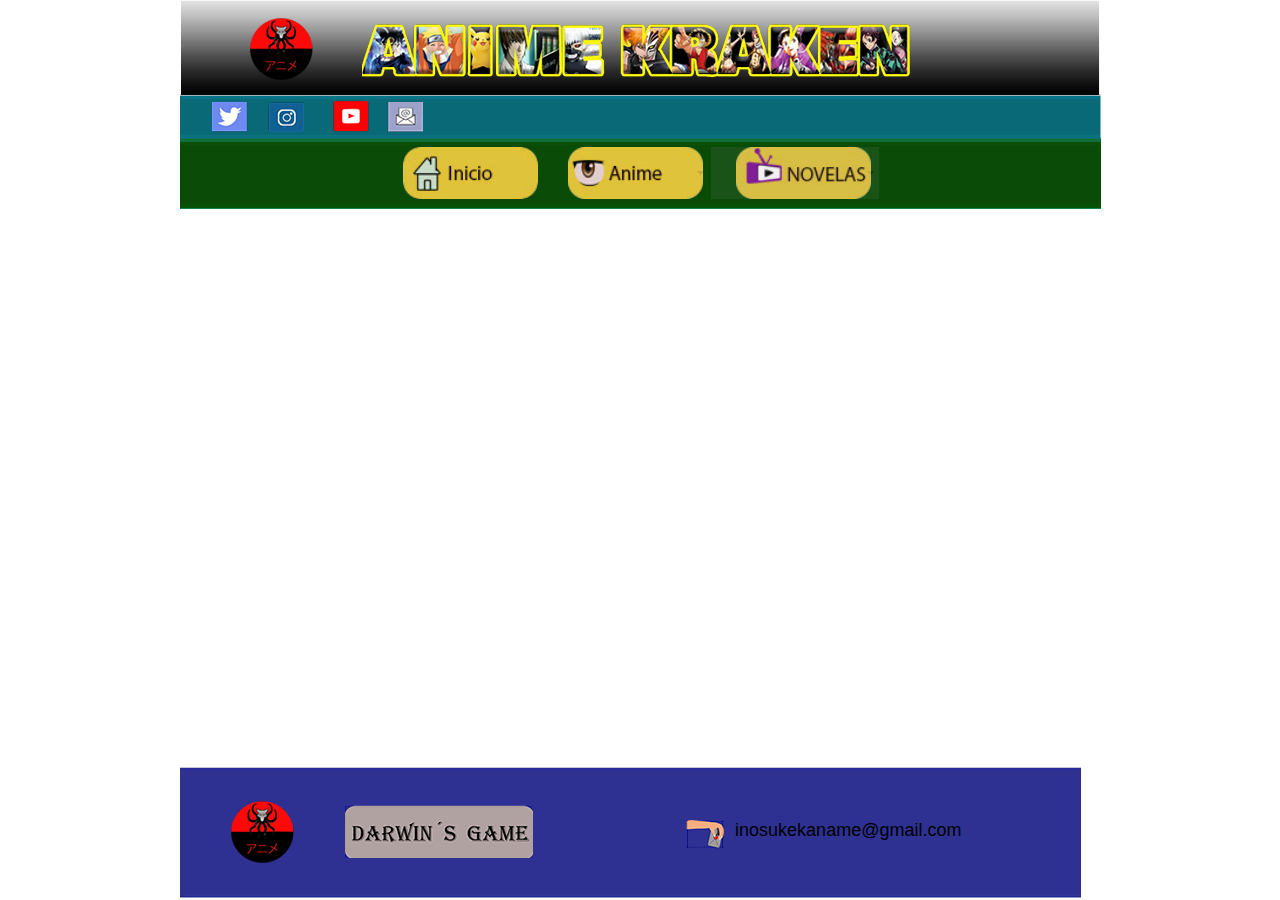
<file: kimitoitanatsu.html>
<!DOCTYPE html>
<html class="nojs html" lang="es-ES">
 <head>

  <script type="text/javascript">
   if(typeof Muse == "undefined") window.Muse = {}; window.Muse.assets = {"required":["jquery-1.8.3.min.js", "museutils.js", "jquery.musemenu.js", "jquery.watch.js", "kimitoitanatsu.css"], "outOfDate":[]};
</script>
  
  <meta http-equiv="Content-type" content="text/html;charset=UTF-8"/>
  <meta name="generator" content="2015.1.0.342"/>
  <title>KIMITOITANATSU</title>
  <meta name="viewport" content="width=device-width, initial-scale=1.0"/>
  <!-- CSS -->
  <link rel="stylesheet" type="text/css" href="css/site_global.css?131700929"/>
  <link rel="stylesheet" type="text/css" href="css/master_a-p_g_-maestra.css?4048492156"/>
  <link rel="stylesheet" type="text/css" href="css/kimitoitanatsu.css?4081100442" id="pagesheet"/>
  <!-- Other scripts -->
  <script type="text/javascript">
   document.documentElement.className = document.documentElement.className.replace(/\bnojs\b/g, 'js');
</script>
  <!-- JS includes -->
  <!--[if lt IE 9]>
  <script src="scripts/html5shiv.js?4241844378" type="text/javascript"></script>
  <![endif]-->
   </head>
 <body>

  <div class="clearfix borderbox" id="page"><!-- column -->
   <div class="position_content" id="page_position_content">
    <div class="clearfix colelem" id="pu147"><!-- group -->
     <img class="grpelem" id="u147" alt="" src="images/cabeza%20de%20la%20pagina%20real-u147.png" data-image-width="920"/><!-- rasterized frame -->
     <div class="clip_frame grpelem" id="u127"><!-- image -->
      <img class="block" id="u127_img" src="images/pagina%20web%20terminada%20completamente%20en%20photoshop-crop-u127.png" alt="" data-image-width="76" data-image-height="74"/>
     </div>
     <div class="clip_frame grpelem" id="u167"><!-- image -->
      <img class="block" id="u167_img" src="images/pagina%20web%20terminada%20completamente%20en%20photoshop-crop-u167.png" alt="" data-image-width="556" data-image-height="85"/>
     </div>
    </div>
    <div class="clearfix colelem" id="pu184"><!-- group -->
     <img class="grpelem" id="u184" alt="" src="images/pagina%20web%20terminada%20completamente%20en%20photoshop-u184.png" data-image-width="921"/><!-- rasterized frame -->
     <img class="grpelem" id="u194" alt="" src="images/pagina%20web%20terminada%20completamente%20en%20photoshop-u194.png" data-image-width="36"/><!-- rasterized frame -->
     <div class="clip_frame grpelem" id="u204"><!-- image -->
      <img class="block" id="u204_img" src="images/pagina%20web%20terminada%20completamente%20en%20photoshop-crop-u204.png" alt="" data-image-width="37" data-image-height="31"/>
     </div>
     <div class="clip_frame grpelem" id="u214"><!-- image -->
      <img class="block" id="u214_img" src="images/pagina%20web%20terminada%20completamente%20en%20photoshop-crop-u214.png" alt="" data-image-width="36" data-image-height="30"/>
     </div>
     <div class="clip_frame grpelem" id="u224"><!-- image -->
      <img class="block" id="u224_img" src="images/pagina%20web%20terminada%20completamente%20en%20photoshop-crop-u224.png" alt="" data-image-width="36" data-image-height="30"/>
     </div>
    </div>
    <div class="clearfix colelem" id="pu328"><!-- group -->
     <img class="grpelem" id="u328" alt="" src="images/pagina%20web%20terminada%20completamente%20en%20photoshop-u328.png" data-image-width="921"/><!-- rasterized frame -->
     <a class="nonblock nontext grpelem" id="u1178" href="novelas.html"><!-- simple frame --></a>
     <a class="nonblock nontext grpelem" id="u385" href="animes.html"><!-- simple frame --></a>
     <a class="nonblock nontext grpelem" id="u341" href="index.html"><!-- simple frame --></a>
     <nav class="MenuBar clearfix grpelem" id="menuu1026"><!-- horizontal box -->
      <div class="MenuItemContainer borderbox clearfix grpelem" id="u1034"><!-- vertical box -->
       <a class="nonblock nontext MenuItem MenuItemWithSubMenu borderbox clearfix colelem" id="u1035" href="index.html"><!-- horizontal box --><div class="MenuItemLabel NoWrap borderbox clearfix grpelem" id="u1038-4"><!-- content --><p id="u1038-2">Inicio</p></div></a>
      </div>
      <div class="MenuItemContainer borderbox clearfix grpelem" id="u1027"><!-- vertical box -->
       <a class="nonblock nontext MenuItem MenuItemWithSubMenu borderbox clearfix colelem" id="u1028" href="animes.html"><!-- horizontal box --><div class="MenuItemLabel NoWrap borderbox clearfix grpelem" id="u1029-4"><!-- content --><p id="u1029-2">ANIMES</p></div><div class="borderbox grpelem" id="u1030"><!-- content --></div></a>
       <div class="SubMenu MenuLevel1 borderbox clearfix" id="u1032"><!-- vertical box -->
        <ul class="SubMenuView borderbox clearfix colelem" id="u1033"><!-- vertical box -->
         <li class="MenuItemContainer borderbox clearfix colelem" id="u1092"><!-- horizontal box --><a class="nonblock nontext MenuItem MenuItemWithSubMenu borderbox clearfix grpelem" id="u1094" href="darwin%c2%b4s-game.html"><!-- horizontal box --><div class="MenuItemLabel NoWrap borderbox clearfix grpelem" id="u1098-4"><!-- content --><div id="u1098-3"><p>DARWIN´S GAME</p></div></div></a></li>
         <li class="MenuItemContainer borderbox clearfix colelem" id="u1120"><!-- horizontal box --><a class="nonblock nontext MenuItem MenuItemWithSubMenu borderbox clearfix grpelem" id="u1121" href="boogipop-phatom.html"><!-- horizontal box --><div class="MenuItemLabel NoWrap borderbox clearfix grpelem" id="u1124-4"><!-- content --><div id="u1124-3"><p>BOOGIPOP PHATOM</p></div></div></a></li>
        </ul>
       </div>
      </div>
      <div class="MenuItemContainer borderbox clearfix grpelem" id="u1071"><!-- vertical box -->
       <a class="nonblock nontext MenuItem MenuItemWithSubMenu borderbox clearfix colelem" id="u1074" href="novelas.html"><!-- horizontal box --><div class="MenuItemLabel NoWrap borderbox clearfix grpelem" id="u1075-4"><!-- content --><p id="u1075-2">NOVELAS</p></div><div class="borderbox grpelem" id="u1076"><!-- content --></div></a>
       <div class="SubMenu MenuLevel1 borderbox clearfix" id="u1072"><!-- vertical box -->
        <ul class="SubMenuView borderbox clearfix colelem" id="u1073"><!-- vertical box -->
         <li class="MenuItemContainer borderbox clearfix colelem" id="u1141"><!-- horizontal box --><a class="nonblock nontext MenuItem MenuItemWithSubMenu MuseMenuActive borderbox clearfix grpelem" id="u1143" href="kimitoitanatsu.html"><!-- horizontal box --><div class="MenuItemLabel NoWrap borderbox clearfix grpelem" id="u1147-4"><!-- content --><div id="u1147-3"><p>KIMITOITANATSU</p></div></div></a></li>
        </ul>
       </div>
      </div>
     </nav>
    </div>
    <div class="verticalspacer"></div>
    <div class="clearfix colelem" id="u2308-3"><!-- content -->
     <p>&nbsp;</p>
    </div>
    <div class="clearfix colelem" id="pu1905"><!-- group -->
     <img class="grpelem" id="u1905" alt="" src="images/pie%20de%20pagina-u1905.png" data-image-width="901"/><!-- rasterized frame -->
     <a class="nonblock nontext clip_frame clearfix grpelem" id="u1915" href="darwin%c2%b4s-game.html"><!-- image --><img class="position_content" id="u1915_img" src="images/boton%20para%20pie%20de%20pagina-crop-u1915.png" alt="" data-image-width="188" data-image-height="54"/></a>
     <div class="clip_frame grpelem" id="u1925"><!-- image -->
      <img class="block" id="u1925_img" src="images/pagina%20web%20terminada%20completamente%20en%20photoshop-crop-u1925.png" alt="" data-image-width="76" data-image-height="74"/>
     </div>
     <div class="clip_frame grpelem" id="u1952"><!-- image -->
      <img class="block" id="u1952_img" src="images/simbolo%20para%20pie%20de%20pagina%20de%20correo%20electronico.png" alt="" data-image-width="65" data-image-height="62"/>
     </div>
     <div class="clearfix grpelem" id="u1962-4"><!-- content -->
      <p>inosukekaname@gmail.com</p>
     </div>
    </div>
   </div>
  </div>
  <!-- JS includes -->
  <script type="text/javascript">
   if (document.location.protocol != 'https:') document.write('\x3Cscript src="http://musecdn.businesscatalyst.com/scripts/4.0/jquery-1.8.3.min.js" type="text/javascript">\x3C/script>');
</script>
  <script type="text/javascript">
   window.jQuery || document.write('\x3Cscript src="scripts/jquery-1.8.3.min.js" type="text/javascript">\x3C/script>');
</script>
  <script src="scripts/museutils.js?4190794036" type="text/javascript"></script>
  <script src="scripts/whatinput.js?84559013" type="text/javascript"></script>
  <script src="scripts/jquery.musemenu.js?3866264083" type="text/javascript"></script>
  <script src="scripts/jquery.watch.js?349565855" type="text/javascript"></script>
  <!-- Other scripts -->
  <script type="text/javascript">
   $(document).ready(function() { try {
(function(){var a={},b=function(a){if(a.match(/^rgb/))return a=a.replace(/\s+/g,"").match(/([\d\,]+)/gi)[0].split(","),(parseInt(a[0])<<16)+(parseInt(a[1])<<8)+parseInt(a[2]);if(a.match(/^\#/))return parseInt(a.substr(1),16);return 0};(function(){$('link[type="text/css"]').each(function(){var b=($(this).attr("href")||"").match(/\/?css\/([\w\-]+\.css)\?(\d+)/);b&&b[1]&&b[2]&&(a[b[1]]=b[2])})})();(function(){$("body").append('<div class="version" style="display:none; width:1px; height:1px;"></div>');
for(var c=$(".version"),d=0;d<Muse.assets.required.length;){var f=Muse.assets.required[d],g=f.match(/([\w\-\.]+)\.(\w+)$/),k=g&&g[1]?g[1]:null,g=g&&g[2]?g[2]:null;switch(g.toLowerCase()){case "css":k=k.replace(/\W/gi,"_").replace(/^([^a-z])/gi,"_$1");c.addClass(k);var g=b(c.css("color")),h=b(c.css("background-color"));g!=0||h!=0?(Muse.assets.required.splice(d,1),"undefined"!=typeof a[f]&&(g!=a[f]>>>24||h!=(a[f]&16777215))&&Muse.assets.outOfDate.push(f)):d++;c.removeClass(k);break;case "js":k.match(/^jquery-[\d\.]+/gi)&&
typeof $!="undefined"?Muse.assets.required.splice(d,1):d++;break;default:throw Error("Unsupported file type: "+g);}}c.remove();if(Muse.assets.outOfDate.length||Muse.assets.required.length)c="Puede que determinados archivos falten en el servidor o sean incorrectos. Limpie la cache del navegador e inténtelo de nuevo. Si el problema persiste, póngase en contacto con el administrador del sitio web.",(d=location&&location.search&&location.search.match&&location.search.match(/muse_debug/gi))&&Muse.assets.outOfDate.length&&(c+="\nOut of date: "+Muse.assets.outOfDate.join(",")),d&&Muse.assets.required.length&&(c+="\nMissing: "+Muse.assets.required.join(",")),alert(c)})()})();/* body */
Muse.Utils.transformMarkupToFixBrowserProblemsPreInit();/* body */
Muse.Utils.prepHyperlinks(true);/* body */
Muse.Utils.fullPage('#page');/* 100% height page */
Muse.Utils.initWidget('.MenuBar', ['#bp_infinity'], function(elem) { return $(elem).museMenu(); });/* unifiedNavBar */
Muse.Utils.showWidgetsWhenReady();/* body */
Muse.Utils.transformMarkupToFixBrowserProblems();/* body */
} catch(e) { if (e && 'function' == typeof e.notify) e.notify(); else Muse.Assert.fail('Error calling selector function:' + e); }});
</script>
   </body>
</html>
</file>
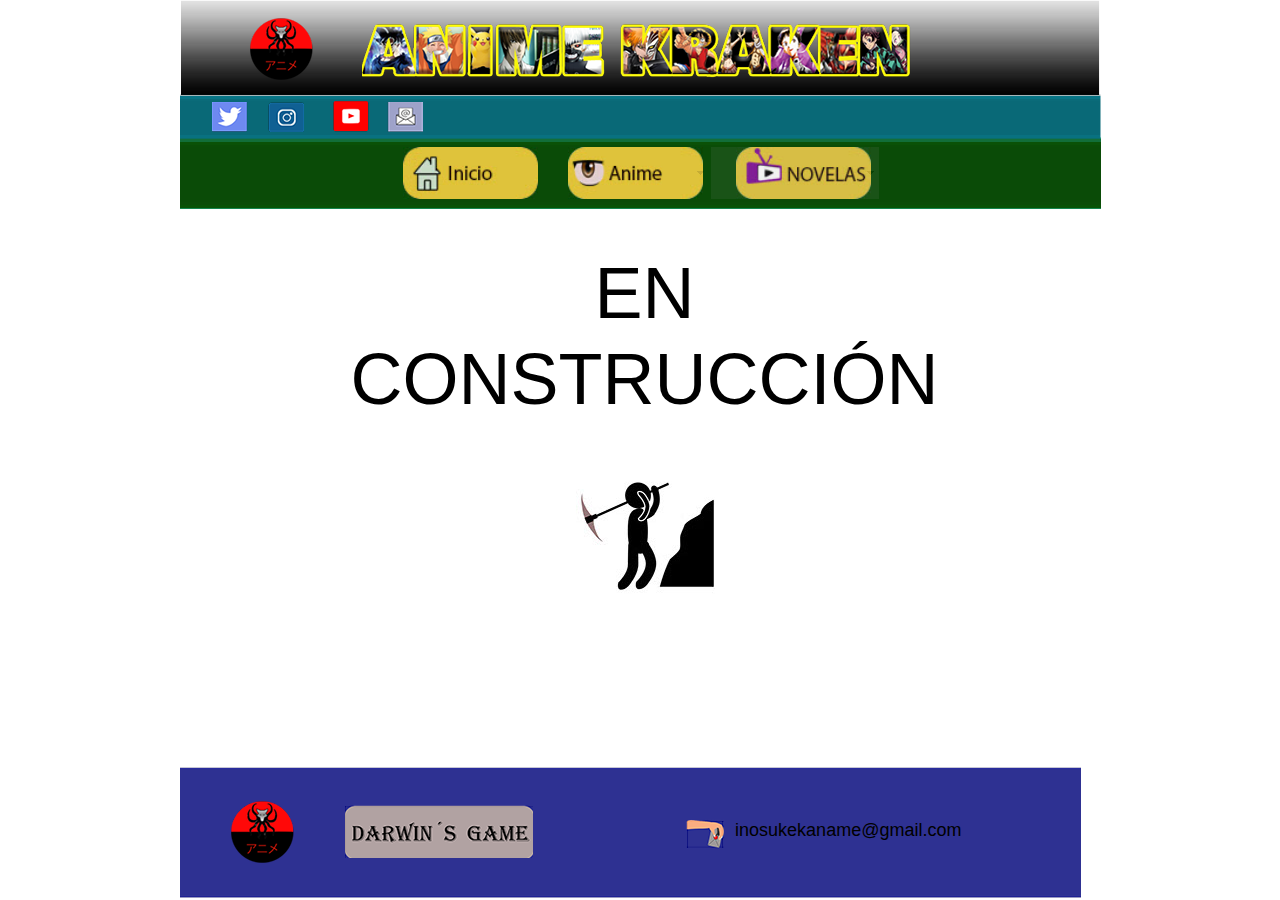
<file: novelas.html>
<!DOCTYPE html>
<html class="nojs html" lang="es-ES">
 <head>

  <script type="text/javascript">
   if(typeof Muse == "undefined") window.Muse = {}; window.Muse.assets = {"required":["jquery-1.8.3.min.js", "museutils.js", "jquery.musemenu.js", "jquery.watch.js", "novelas.css"], "outOfDate":[]};
</script>
  
  <meta http-equiv="Content-type" content="text/html;charset=UTF-8"/>
  <meta name="generator" content="2015.1.0.342"/>
  <title>NOVELAS</title>
  <meta name="viewport" content="width=device-width, initial-scale=1.0"/>
  <!-- CSS -->
  <link rel="stylesheet" type="text/css" href="css/site_global.css?131700929"/>
  <link rel="stylesheet" type="text/css" href="css/master_a-p_g_-maestra.css?4048492156"/>
  <link rel="stylesheet" type="text/css" href="css/novelas.css?375220666" id="pagesheet"/>
  <!-- Other scripts -->
  <script type="text/javascript">
   document.documentElement.className = document.documentElement.className.replace(/\bnojs\b/g, 'js');
</script>
  <!-- JS includes -->
  <!--[if lt IE 9]>
  <script src="scripts/html5shiv.js?4241844378" type="text/javascript"></script>
  <![endif]-->
   </head>
 <body>

  <div class="clearfix borderbox" id="page"><!-- column -->
   <div class="position_content" id="page_position_content">
    <div class="clearfix colelem" id="pu147"><!-- group -->
     <img class="grpelem" id="u147" alt="" src="images/cabeza%20de%20la%20pagina%20real-u147.png" data-image-width="920"/><!-- rasterized frame -->
     <div class="clip_frame grpelem" id="u127"><!-- image -->
      <img class="block" id="u127_img" src="images/pagina%20web%20terminada%20completamente%20en%20photoshop-crop-u127.png" alt="" data-image-width="76" data-image-height="74"/>
     </div>
     <div class="clip_frame grpelem" id="u167"><!-- image -->
      <img class="block" id="u167_img" src="images/pagina%20web%20terminada%20completamente%20en%20photoshop-crop-u167.png" alt="" data-image-width="556" data-image-height="85"/>
     </div>
    </div>
    <div class="clearfix colelem" id="pu184"><!-- group -->
     <img class="grpelem" id="u184" alt="" src="images/pagina%20web%20terminada%20completamente%20en%20photoshop-u184.png" data-image-width="921"/><!-- rasterized frame -->
     <img class="grpelem" id="u194" alt="" src="images/pagina%20web%20terminada%20completamente%20en%20photoshop-u194.png" data-image-width="36"/><!-- rasterized frame -->
     <div class="clip_frame grpelem" id="u204"><!-- image -->
      <img class="block" id="u204_img" src="images/pagina%20web%20terminada%20completamente%20en%20photoshop-crop-u204.png" alt="" data-image-width="37" data-image-height="31"/>
     </div>
     <div class="clip_frame grpelem" id="u214"><!-- image -->
      <img class="block" id="u214_img" src="images/pagina%20web%20terminada%20completamente%20en%20photoshop-crop-u214.png" alt="" data-image-width="36" data-image-height="30"/>
     </div>
     <div class="clip_frame grpelem" id="u224"><!-- image -->
      <img class="block" id="u224_img" src="images/pagina%20web%20terminada%20completamente%20en%20photoshop-crop-u224.png" alt="" data-image-width="36" data-image-height="30"/>
     </div>
    </div>
    <div class="clearfix colelem" id="pu328"><!-- group -->
     <img class="grpelem" id="u328" alt="" src="images/pagina%20web%20terminada%20completamente%20en%20photoshop-u328.png" data-image-width="921"/><!-- rasterized frame -->
     <a class="nonblock nontext MuseLinkActive grpelem" id="u1178" href="novelas.html"><!-- simple frame --></a>
     <a class="nonblock nontext grpelem" id="u385" href="animes.html"><!-- simple frame --></a>
     <a class="nonblock nontext grpelem" id="u341" href="index.html"><!-- simple frame --></a>
     <nav class="MenuBar clearfix grpelem" id="menuu1026"><!-- horizontal box -->
      <div class="MenuItemContainer borderbox clearfix grpelem" id="u1034"><!-- vertical box -->
       <a class="nonblock nontext MenuItem MenuItemWithSubMenu borderbox clearfix colelem" id="u1035" href="index.html"><!-- horizontal box --><div class="MenuItemLabel NoWrap borderbox clearfix grpelem" id="u1038-4"><!-- content --><p id="u1038-2">Inicio</p></div></a>
      </div>
      <div class="MenuItemContainer borderbox clearfix grpelem" id="u1027"><!-- vertical box -->
       <a class="nonblock nontext MenuItem MenuItemWithSubMenu borderbox clearfix colelem" id="u1028" href="animes.html"><!-- horizontal box --><div class="MenuItemLabel NoWrap borderbox clearfix grpelem" id="u1029-4"><!-- content --><p id="u1029-2">ANIMES</p></div><div class="borderbox grpelem" id="u1030"><!-- content --></div></a>
       <div class="SubMenu MenuLevel1 borderbox clearfix" id="u1032"><!-- vertical box -->
        <ul class="SubMenuView borderbox clearfix colelem" id="u1033"><!-- vertical box -->
         <li class="MenuItemContainer borderbox clearfix colelem" id="u1092"><!-- horizontal box --><a class="nonblock nontext MenuItem MenuItemWithSubMenu borderbox clearfix grpelem" id="u1094" href="darwin%c2%b4s-game.html"><!-- horizontal box --><div class="MenuItemLabel NoWrap borderbox clearfix grpelem" id="u1098-4"><!-- content --><div id="u1098-3"><p>DARWIN´S GAME</p></div></div></a></li>
         <li class="MenuItemContainer borderbox clearfix colelem" id="u1120"><!-- horizontal box --><a class="nonblock nontext MenuItem MenuItemWithSubMenu borderbox clearfix grpelem" id="u1121" href="boogipop-phatom.html"><!-- horizontal box --><div class="MenuItemLabel NoWrap borderbox clearfix grpelem" id="u1124-4"><!-- content --><div id="u1124-3"><p>BOOGIPOP PHATOM</p></div></div></a></li>
        </ul>
       </div>
      </div>
      <div class="MenuItemContainer borderbox clearfix grpelem" id="u1071"><!-- vertical box -->
       <a class="nonblock nontext MenuItem MenuItemWithSubMenu MuseMenuActive borderbox clearfix colelem" id="u1074" href="novelas.html"><!-- horizontal box --><div class="MenuItemLabel NoWrap borderbox clearfix grpelem" id="u1075-4"><!-- content --><p id="u1075-2">NOVELAS</p></div><div class="borderbox grpelem" id="u1076"><!-- content --></div></a>
       <div class="SubMenu MenuLevel1 borderbox clearfix" id="u1072"><!-- vertical box -->
        <ul class="SubMenuView borderbox clearfix colelem" id="u1073"><!-- vertical box -->
         <li class="MenuItemContainer borderbox clearfix colelem" id="u1141"><!-- horizontal box --><a class="nonblock nontext MenuItem MenuItemWithSubMenu borderbox clearfix grpelem" id="u1143" href="kimitoitanatsu.html"><!-- horizontal box --><div class="MenuItemLabel NoWrap borderbox clearfix grpelem" id="u1147-4"><!-- content --><div id="u1147-3"><p>KIMITOITANATSU</p></div></div></a></li>
        </ul>
       </div>
      </div>
     </nav>
    </div>
    <div class="clearfix colelem" id="u2148-4"><!-- content -->
     <p>EN CONSTRUCCIÓN</p>
    </div>
    <div class="clip_frame clearfix colelem" id="u2149"><!-- image -->
     <img class="position_content" id="u2149_img" src="images/simbolo%20de%20construccion%20para%20pagina%20web-crop-u2149.jpg" alt="" data-image-width="139" data-image-height="122"/>
    </div>
    <div class="verticalspacer"></div>
    <div class="clearfix colelem" id="u2308-3"><!-- content -->
     <p>&nbsp;</p>
    </div>
    <div class="clearfix colelem" id="pu1905"><!-- group -->
     <img class="grpelem" id="u1905" alt="" src="images/pie%20de%20pagina-u1905.png" data-image-width="901"/><!-- rasterized frame -->
     <a class="nonblock nontext clip_frame clearfix grpelem" id="u1915" href="darwin%c2%b4s-game.html"><!-- image --><img class="position_content" id="u1915_img" src="images/boton%20para%20pie%20de%20pagina-crop-u1915.png" alt="" data-image-width="188" data-image-height="54"/></a>
     <div class="clip_frame grpelem" id="u1925"><!-- image -->
      <img class="block" id="u1925_img" src="images/pagina%20web%20terminada%20completamente%20en%20photoshop-crop-u1925.png" alt="" data-image-width="76" data-image-height="74"/>
     </div>
     <div class="clip_frame grpelem" id="u1952"><!-- image -->
      <img class="block" id="u1952_img" src="images/simbolo%20para%20pie%20de%20pagina%20de%20correo%20electronico.png" alt="" data-image-width="65" data-image-height="62"/>
     </div>
     <div class="clearfix grpelem" id="u1962-4"><!-- content -->
      <p>inosukekaname@gmail.com</p>
     </div>
    </div>
   </div>
  </div>
  <!-- JS includes -->
  <script type="text/javascript">
   if (document.location.protocol != 'https:') document.write('\x3Cscript src="http://musecdn.businesscatalyst.com/scripts/4.0/jquery-1.8.3.min.js" type="text/javascript">\x3C/script>');
</script>
  <script type="text/javascript">
   window.jQuery || document.write('\x3Cscript src="scripts/jquery-1.8.3.min.js" type="text/javascript">\x3C/script>');
</script>
  <script src="scripts/museutils.js?4190794036" type="text/javascript"></script>
  <script src="scripts/whatinput.js?84559013" type="text/javascript"></script>
  <script src="scripts/jquery.musemenu.js?3866264083" type="text/javascript"></script>
  <script src="scripts/jquery.watch.js?349565855" type="text/javascript"></script>
  <!-- Other scripts -->
  <script type="text/javascript">
   $(document).ready(function() { try {
(function(){var a={},b=function(a){if(a.match(/^rgb/))return a=a.replace(/\s+/g,"").match(/([\d\,]+)/gi)[0].split(","),(parseInt(a[0])<<16)+(parseInt(a[1])<<8)+parseInt(a[2]);if(a.match(/^\#/))return parseInt(a.substr(1),16);return 0};(function(){$('link[type="text/css"]').each(function(){var b=($(this).attr("href")||"").match(/\/?css\/([\w\-]+\.css)\?(\d+)/);b&&b[1]&&b[2]&&(a[b[1]]=b[2])})})();(function(){$("body").append('<div class="version" style="display:none; width:1px; height:1px;"></div>');
for(var c=$(".version"),d=0;d<Muse.assets.required.length;){var f=Muse.assets.required[d],g=f.match(/([\w\-\.]+)\.(\w+)$/),k=g&&g[1]?g[1]:null,g=g&&g[2]?g[2]:null;switch(g.toLowerCase()){case "css":k=k.replace(/\W/gi,"_").replace(/^([^a-z])/gi,"_$1");c.addClass(k);var g=b(c.css("color")),h=b(c.css("background-color"));g!=0||h!=0?(Muse.assets.required.splice(d,1),"undefined"!=typeof a[f]&&(g!=a[f]>>>24||h!=(a[f]&16777215))&&Muse.assets.outOfDate.push(f)):d++;c.removeClass(k);break;case "js":k.match(/^jquery-[\d\.]+/gi)&&
typeof $!="undefined"?Muse.assets.required.splice(d,1):d++;break;default:throw Error("Unsupported file type: "+g);}}c.remove();if(Muse.assets.outOfDate.length||Muse.assets.required.length)c="Puede que determinados archivos falten en el servidor o sean incorrectos. Limpie la cache del navegador e inténtelo de nuevo. Si el problema persiste, póngase en contacto con el administrador del sitio web.",(d=location&&location.search&&location.search.match&&location.search.match(/muse_debug/gi))&&Muse.assets.outOfDate.length&&(c+="\nOut of date: "+Muse.assets.outOfDate.join(",")),d&&Muse.assets.required.length&&(c+="\nMissing: "+Muse.assets.required.join(",")),alert(c)})()})();/* body */
Muse.Utils.transformMarkupToFixBrowserProblemsPreInit();/* body */
Muse.Utils.prepHyperlinks(true);/* body */
Muse.Utils.fullPage('#page');/* 100% height page */
Muse.Utils.initWidget('.MenuBar', ['#bp_infinity'], function(elem) { return $(elem).museMenu(); });/* unifiedNavBar */
Muse.Utils.showWidgetsWhenReady();/* body */
Muse.Utils.transformMarkupToFixBrowserProblems();/* body */
} catch(e) { if (e && 'function' == typeof e.notify) e.notify(); else Muse.Assert.fail('Error calling selector function:' + e); }});
</script>
   </body>
</html>
</file>
<file: css/site_global.css>
html
{
	min-height: 100%;
	min-width: 100%;
	-ms-text-size-adjust: none;
}

body,div,dl,dt,dd,ul,ol,li,nav,h1,h2,h3,h4,h5,h6,pre,code,form,fieldset,legend,input,button,textarea,p,blockquote,th,td,a
{
	margin: 0px;
	padding: 0px;
	border-width: 0px;
	border-style: solid;
	border-color: transparent;
	-webkit-transform-origin: left top;
	-ms-transform-origin: left top;
	-o-transform-origin: left top;
	transform-origin: left top;
	background-repeat: no-repeat;
}

.transition
{
	-webkit-transition-property: background-image,background-position,background-color,border-color,border-radius,color,font-size,font-style,font-weight,letter-spacing,line-height,text-align,box-shadow,text-shadow,opacity;
	transition-property: background-image,background-position,background-color,border-color,border-radius,color,font-size,font-style,font-weight,letter-spacing,line-height,text-align,box-shadow,text-shadow,opacity;
}

.transition *
{
	-webkit-transition: inherit;
	transition: inherit;
}

table
{
	border-collapse: collapse;
	border-spacing: 0px;
}

fieldset,img
{
	border: 0px;
	border-style: solid;
	-webkit-transform-origin: left top;
	-ms-transform-origin: left top;
	-o-transform-origin: left top;
	transform-origin: left top;
}

address,caption,cite,code,dfn,em,strong,th,var,optgroup
{
	font-style: inherit;
	font-weight: inherit;
}

del,ins
{
	text-decoration: none;
}

li
{
	list-style: none;
}

caption,th
{
	text-align: left;
}

h1,h2,h3,h4,h5,h6
{
	font-size: 100%;
	font-weight: inherit;
}

input,button,textarea,select,optgroup,option
{
	font-family: inherit;
	font-size: inherit;
	font-style: inherit;
	font-weight: inherit;
}

body
{
	font-family: Arial, Helvetica Neue, Helvetica, sans-serif;
	text-align: left;
	font-size: 14px;
	line-height: 17px;
	word-wrap: break-word;
	text-rendering: optimizeLegibility;/* kerning, primarily */
	-moz-font-feature-settings: 'liga';
	-ms-font-feature-settings: 'liga';
	-webkit-font-feature-settings: 'liga';
	font-feature-settings: 'liga';
}

a:link
{
	color: #0000FF;
	text-decoration: underline;
}

a:visited
{
	color: #800080;
	text-decoration: underline;
}

a:hover
{
	color: #0000FF;
	text-decoration: underline;
}

a:active
{
	color: #EE0000;
	text-decoration: underline;
}

a.nontext /* used to override default properties of 'a' tag */
{
	color: black;
	text-decoration: none;
	font-style: normal;
	font-weight: normal;
}

.normal_text
{
	color: #000000;
	direction: ltr;
	font-family: Arial, Helvetica Neue, Helvetica, sans-serif;
	font-size: 14px;
	font-style: normal;
	font-weight: normal;
	letter-spacing: 0px;
	line-height: 17px;
	text-align: left;
	text-decoration: none;
	text-indent: 0px;
	text-transform: none;
	vertical-align: 0px;
	padding: 0px;
}

.list0 li:before
{
	position: absolute;
	right: 100%;
	letter-spacing: 0px;
	text-decoration: none;
	font-weight: normal;
	font-style: normal;
}

.rtl-list li:before
{
	right: auto;
	left: 100%;
}

.nls-None > li:before,.nls-None .list3 > li:before,.nls-None .list6 > li:before
{
	margin-right: 6px;
	content: '•';
}

.nls-None .list1 > li:before,.nls-None .list4 > li:before,.nls-None .list7 > li:before
{
	margin-right: 6px;
	content: '○';
}

.nls-None,.nls-None .list1,.nls-None .list2,.nls-None .list3,.nls-None .list4,.nls-None .list5,.nls-None .list6,.nls-None .list7,.nls-None .list8
{
	padding-left: 34px;
}

.nls-None.rtl-list,.nls-None .list1.rtl-list,.nls-None .list2.rtl-list,.nls-None .list3.rtl-list,.nls-None .list4.rtl-list,.nls-None .list5.rtl-list,.nls-None .list6.rtl-list,.nls-None .list7.rtl-list,.nls-None .list8.rtl-list
{
	padding-left: 0px;
	padding-right: 34px;
}

.nls-None .list2 > li:before,.nls-None .list5 > li:before,.nls-None .list8 > li:before
{
	margin-right: 6px;
	content: '-';
}

.nls-None.rtl-list > li:before,.nls-None .list1.rtl-list > li:before,.nls-None .list2.rtl-list > li:before,.nls-None .list3.rtl-list > li:before,.nls-None .list4.rtl-list > li:before,.nls-None .list5.rtl-list > li:before,.nls-None .list6.rtl-list > li:before,.nls-None .list7.rtl-list > li:before,.nls-None .list8.rtl-list > li:before
{
	margin-right: 0px;
	margin-left: 6px;
}

.TabbedPanelsTab
{
	white-space: nowrap;
}

.MenuBar .MenuBarView,.MenuBar .SubMenuView /* Resets for ul and li in menus */
{
	display: block;
	list-style: none;
}

.MenuBar .SubMenu
{
	display: none;
	position: absolute;
}

.NoWrap
{
	white-space: nowrap;
	word-wrap: normal;
}

.rootelem /* the root of the artwork tree */
{
	margin-left: auto;
	margin-right: auto;
}

.colelem /* a child element of a column */
{
	display: inline;
	float: left;
	clear: both;
}

.clearfix:after /* force a container to fit around floated items */
{
	content: "\0020";
	visibility: hidden;
	display: block;
	height: 0px;
	clear: both;
}

*:first-child+html .clearfix /* IE7 */
{
	zoom: 1;
}

.clip_frame /* used to clip the contents as in the case of an image frame */
{
	overflow: hidden;
}

.popup_anchor /* anchors an abspos popup */
{
	position: relative;
	width: 0px;
	height: 0px;
}

.popup_element
{
	z-index: 100000;
}

.svg
{
	display: block;
	vertical-align: top;
}

span.wrap /* used to force wrap after floated array when nested inside a paragraph */
{
	content: '';
	clear: left;
	display: block;
}

span.actAsInlineDiv /* used to simulate a DIV with inline display when already nested inside a paragraph */
{
	display: inline-block;
}

.position_content,.excludeFromNormalFlow /* used when child content is larger than parent */
{
	float: left;
}

.preload_images /* used to preload images used in non-default states */
{
	position: absolute;
	overflow: hidden;
	left: -9999px;
	top: -9999px;
	height: 1px;
	width: 1px;
}

.preload /* used to specifiy the dimension of preload item */
{
	height: 1px;
	width: 1px;
}

.animateStates
{
	-webkit-transition: 0.3s ease-in-out;
	-moz-transition: 0.3s ease-in-out;
	-o-transition: 0.3s ease-in-out;
	transition: 0.3s ease-in-out;
}

[data-whatinput="mouse"] *:focus,[data-whatinput="touch"] *:focus,input:focus,textarea:focus
{
	outline: none;
}

textarea
{
	resize: none;
	overflow: auto;
}

.fld-prompt /* form placeholders cursor behavior */
{
	pointer-events: none;
}

.wrapped-input /* form inputs & placeholders let div styling show thru */
{
	position: absolute;
	top: 0px;
	left: 0px;
	background: transparent;
	border: none;
}

.submit-btn /* form submit buttons on top of sibling elements */
{
	z-index: 50000;
	cursor: pointer;
}

.anchor_item /* used to specify anchor properties */
{
	width: 22px;
	height: 18px;
}

.MenuBar .SubMenuVisible,.MenuBarVertical .SubMenuVisible,.MenuBar .SubMenu .SubMenuVisible,.popup_element.Active,span.actAsPara,.actAsDiv,a.nonblock.nontext,img.block
{
	display: block;
}

.ose_ei
{
	visibility: hidden;
	z-index: 0;
}

.widget_invisible,.js .invi,.js .mse_pre_init,.js .an_invi /* used to hide the widget before loaded */
{
	visibility: hidden;
}

.no_vert_scroll
{
	overflow-y: hidden;
}

.always_vert_scroll
{
	overflow-y: scroll;
}

.always_horz_scroll
{
	overflow-x: scroll;
}

.fullscreen
{
	overflow: hidden;
	left: 0px;
	top: 0px;
	position: fixed;
	height: 100%;
	width: 100%;
	-moz-box-sizing: border-box;
	-webkit-box-sizing: border-box;
	-ms-box-sizing: border-box;
	box-sizing: border-box;
}

.fullwidth
{
	position: absolute;
}

.borderbox
{
	-moz-box-sizing: border-box;
	-webkit-box-sizing: border-box;
	-ms-box-sizing: border-box;
	box-sizing: border-box;
}

.scroll_wrapper
{
	position: absolute;
	overflow: auto;
	left: 0px;
	right: 0px;
	top: 0px;
	bottom: 0px;
	padding-top: 0px;
	padding-bottom: 0px;
	margin-top: 0px;
	margin-bottom: 0px;
}

.browser_width > *
{
	position: absolute;
	left: 0px;
	right: 0px;
}

.list0 li,.MenuBar .MenuItemContainer,.SlideShowContentPanel .fullscreen img
{
	position: relative;
}

.grpelem,.accordion_wrapper /* a child element of a group */
{
	display: inline;
	float: left;
}

.fld-checkbox input[type=checkbox],.fld-radiobutton input[type=radio] /* Hide native checkbox */
{
	position: absolute;
	overflow: hidden;
	clip: rect(0px, 0px, 0px, 0px);
	height: 1px;
	width: 1px;
	margin: -1px;
	padding: 0px;
	border: 0px;
}

.fld-checkbox input[type=checkbox] + label,.fld-radiobutton input[type=radio] + label
{
	display: inline-block;
	background-repeat: no-repeat;
	cursor: pointer;
	float: left;
	width: 100%;
	height: 100%;
}

.pointer_cursor,.fld-recaptcha-mode,.fld-recaptcha-refresh,.fld-recaptcha-help
{
	cursor: pointer;
}

p,h1,h2,h3,h4,h5,h6,ol,ul,span.actAsPara /* disable Android font boosting */
{
	max-height: 1000000px;
}

.superscript
{
	vertical-align: super;
	font-size: 66%;
	line-height: 0px;
}

.subscript
{
	vertical-align: sub;
	font-size: 66%;
	line-height: 0px;
}

.horizontalSlideShow /* disable left-right panning on horizondal slide shows */
{
	-ms-touch-action: pan-y;
	touch-action: pan-y;
}

.verticalSlideShow /* disable up-down panning on vertical slide shows */
{
	-ms-touch-action: pan-x;
	touch-action: pan-x;
}

.colelem100,.verticalspacer /* a child element of a column that is 100% width */
{
	clear: both;
}

.popup_element.Inactive,.js .disn,.hidden,.breakpoint
{
	display: none;
}

#muse_css_mq
{
	position: absolute;
	display: none;
	background-color: #FFFFFE;
}

.fluid_height_spacer
{
	position: static;
	width: 0.01px;
	float: left;
}

@media screen and (-webkit-min-device-pixel-ratio:0)
{
	body
	{
		text-rendering: auto;
	}
}
</file>
<file: css/master_a-p_g_-maestra.css>
#u1178
{
	background: transparent url("../images/boton%20de%20novelas%20terminado.jpg") no-repeat left top;
	background-size: contain;
}

#u385
{
	background: transparent url("../images/boton%20de%20anime.jpg") no-repeat left top;
	background-size: contain;
}

#u341
{
	background: transparent url("../images/boton%20de%20inicio%203.jpg") no-repeat left top;
	background-size: contain;
}

#u341:hover
{
	background: #FF0000 url("../images/boton%20de%20inicio%203.jpg") no-repeat left top;
	background-size: contain;
}

#menuu1026
{
	border-width: 0px;
	border-color: transparent;
	background-color: transparent;
}

#u1035
{
	background-color: transparent;
	opacity: 0.11;
	-ms-filter: "progid:DXImageTransform.Microsoft.Alpha(Opacity=11)";
	filter: alpha(opacity=11);
}

#u1035:hover
{
	background-color: #00FF00;
	opacity: 0.12;
	-ms-filter: "progid:DXImageTransform.Microsoft.Alpha(Opacity=12)";
	filter: alpha(opacity=12);
}

#u1035:active
{
	background-color: #6B6B6B;
	opacity: 0.12;
	-ms-filter: "progid:DXImageTransform.Microsoft.Alpha(Opacity=12)";
	filter: alpha(opacity=12);
}

#u1038-4
{
	border-width: 0px;
	border-color: transparent;
	background-color: transparent;
	text-align: center;
	font-family: Georgia, Palatino, Palatino Linotype, Times, Times New Roman, serif;
}

#u1028
{
	background-color: transparent;
	opacity: 0.11;
	-ms-filter: "progid:DXImageTransform.Microsoft.Alpha(Opacity=11)";
	filter: alpha(opacity=11);
}

#u1028:hover
{
	background-color: #00FF00;
	opacity: 0.12;
	-ms-filter: "progid:DXImageTransform.Microsoft.Alpha(Opacity=12)";
	filter: alpha(opacity=12);
}

#u1028:active
{
	background-color: #6B6B6B;
	opacity: 0.12;
	-ms-filter: "progid:DXImageTransform.Microsoft.Alpha(Opacity=12)";
	filter: alpha(opacity=12);
}

#u1029-4
{
	border-width: 0px;
	border-color: transparent;
	background-color: transparent;
	text-align: center;
	font-family: Georgia, Palatino, Palatino Linotype, Times, Times New Roman, serif;
}

#u1030
{
	background: transparent url("../images/arrowmenudown.png") no-repeat center center;
}

#u1028:hover #u1030
{
	background-repeat: no-repeat;
	background-position: center center;
}

#u1028:active #u1030
{
	background-repeat: no-repeat;
	background-position: center center;
}

#u1033
{
	background-color: #009245;
}

#u1094
{
	border-style: solid;
	border-width: 1px;
	border-color: #777777;
	background-color: #FFFFFF;
}

#u1094:hover
{
	background-color: #AAAAAA;
}

#u127,#u167,#u204,#u214,#u224,#u1034,#u1027,#u1032,#u1092,#u1098-4
{
	background-color: transparent;
}

#u1121
{
	border-style: solid;
	border-width: 1px;
	border-color: #777777;
	background-color: #FFFFFF;
}

#u1121:hover
{
	background-color: #AAAAAA;
}

#u1120,#u1124-4
{
	background-color: transparent;
}

#u1074
{
	background-color: transparent;
	opacity: 0.11;
	-ms-filter: "progid:DXImageTransform.Microsoft.Alpha(Opacity=11)";
	filter: alpha(opacity=11);
}

#u1074:hover
{
	background-color: #00FF00;
	opacity: 0.12;
	-ms-filter: "progid:DXImageTransform.Microsoft.Alpha(Opacity=12)";
	filter: alpha(opacity=12);
}

#u1074:active
{
	background-color: #6B6B6B;
	opacity: 0.12;
	-ms-filter: "progid:DXImageTransform.Microsoft.Alpha(Opacity=12)";
	filter: alpha(opacity=12);
}

#u1035.MuseMenuActive,#u1028.MuseMenuActive,#u1074.MuseMenuActive
{
	background-color: #999999;
	opacity: 0.11;
	-ms-filter: "progid:DXImageTransform.Microsoft.Alpha(Opacity=11)";
	filter: alpha(opacity=11);
}

#u1075-4
{
	border-width: 0px;
	border-color: transparent;
	background-color: transparent;
	text-align: center;
	font-family: Georgia, Palatino, Palatino Linotype, Times, Times New Roman, serif;
}

#u1038-2,#u1029-2,#u1075-2
{
	visibility: hidden;/* 100% transparent text is hidden */
}

#u1076
{
	background: transparent url("../images/arrowmenudown.png") no-repeat center center;
}

#u1028.MuseMenuActive #u1030,#u1074:hover #u1076
{
	background-repeat: no-repeat;
	background-position: center center;
}

#u1074:active #u1076
{
	background-repeat: no-repeat;
	background-position: center center;
}

#u1074.MuseMenuActive #u1076
{
	background-repeat: no-repeat;
	background-position: center center;
}

#u1143
{
	border-style: solid;
	border-width: 1px;
	border-color: #777777;
	background-color: #FFFFFF;
}

#u1143:hover
{
	background-color: #AAAAAA;
}

#u1094.MuseMenuActive,#u1121.MuseMenuActive,#u1143.MuseMenuActive
{
	background-color: #666666;
}

#u1071,#u1072,#u1073,#u1141,#u1147-4
{
	background-color: transparent;
}

#u1098-3,#u1124-3,#u1147-3
{
	font-size: 11px;
	text-align: center;
	line-height: 13px;
}

.MenuItem /* unifiedNavBar */
{
	cursor: pointer;
}

#u147,#u184,#u194,#u328,#u1905
{
	display: block;
	vertical-align: top;
}

#u2308-3,#u1915,#u1925,#u1952
{
	background-color: transparent;
}

#u1962-4
{
	background-color: transparent;
	font-size: 18px;
	line-height: 22px;
}
</file>
<file: css/animes.css>
.version.animes /* version checker */
{
	color: #0000EA;
	background-color: #109219;
}

#page
{
	z-index: 1;
	min-height: 965px;
	background-image: none;
	border-width: 0px;
	border-color: #000000;
	background-color: transparent;
	width: 100%;
	max-width: 960px;
	margin-left: auto;
	margin-right: auto;
}

#page_position_content
{
	margin-bottom: -113px;
	width: 100%;
}

#pu147
{
	width: 95.94%;
	margin-left: 2.09%;
}

#u147
{
	z-index: 4;
	position: relative;
	margin-right: -10000px;
	width: 99.9%;
}

#u127
{
	z-index: 6;
	position: relative;
	margin-right: -10000px;
	margin-top: 12px;
	width: 8.15%;
	left: 6.74%;
}

#u167
{
	z-index: 8;
	position: relative;
	margin-right: -10000px;
	margin-top: 6px;
	width: 74.81%;
	left: 19.77%;
}

#u167_img
{
	padding-right: 133px;
	width: 80.7%;
}

#pu184
{
	margin-top: -4px;
	width: 95.94%;
	margin-left: 2.09%;
}

#u184
{
	z-index: 10;
	position: relative;
	margin-right: -10000px;
	width: 100%;
}

#u194
{
	z-index: 12;
	position: relative;
	margin-right: -10000px;
	margin-top: 8px;
	width: 3.91%;
	left: 22.48%;
}

#u204
{
	z-index: 14;
	position: relative;
	margin-right: -10000px;
	margin-top: 7px;
	width: 4.02%;
	left: 16.51%;
}

#u214
{
	z-index: 16;
	position: relative;
	margin-right: -10000px;
	margin-top: 8px;
	width: 3.91%;
	left: 9.56%;
}

#u224
{
	z-index: 18;
	position: relative;
	margin-right: -10000px;
	margin-top: 8px;
	width: 3.91%;
	left: 3.48%;
}

#pu328
{
	margin-top: -2px;
	width: 95.94%;
	margin-left: 2.09%;
}

#u328
{
	z-index: 2;
	position: relative;
	margin-right: -10000px;
	width: 100%;
}

#u1178
{
	z-index: 20;
	height: 52px;
	position: relative;
	margin-right: -10000px;
	margin-top: 10px;
	width: 14.66%;
	left: 60.37%;
}

#u385
{
	z-index: 21;
	height: 52px;
	position: relative;
	margin-right: -10000px;
	margin-top: 10px;
	width: 14.66%;
	left: 42.13%;
}

#u341
{
	z-index: 22;
	height: 52px;
	position: relative;
	margin-right: -10000px;
	margin-top: 10px;
	width: 14.66%;
	left: 24.22%;
}

#u341:hover
{
	height: 52px;
	min-height: 0px;
	width: 14.66%;
	margin: 10px -10000px 0px 0%;
}

#menuu1026
{
	z-index: 23;
	position: relative;
	margin-right: -10000px;
	margin-top: 10px;
	width: 54.95%;
	left: 20.96%;
}

#u1034
{
	min-height: 52px;
	position: relative;
	margin-right: -10000px;
	width: 33.01%;
}

#u1035
{
	padding-bottom: 35px;
	position: relative;
	width: 100%;
}

#u1035:hover
{
	min-height: 0px;
	width: 100%;
	margin: 0px 0px 0px 0%;
}

#u1035:active
{
	min-height: 0px;
	width: 100%;
	margin: 0px 0px 0px 0%;
}

#u1038-4
{
	min-height: 17px;
	position: relative;
	margin-right: -10000px;
	top: 17px;
	width: 100%;
}

#u1035:hover #u1038-4
{
	padding-top: 0px;
	padding-bottom: 0px;
	min-height: 17px;
	width: 100%;
	margin: 0px -10000px 0px 0%;
}

#u1035:active #u1038-4
{
	padding-top: 0px;
	padding-bottom: 0px;
	min-height: 17px;
	width: 100%;
	margin: 0px -10000px 0px 0%;
}

#u1035.MuseMenuActive #u1038-4
{
	padding-top: 0px;
	padding-bottom: 0px;
	min-height: 17px;
	width: 100%;
	margin: 0px -10000px 0px 0%;
}

#u1027
{
	min-height: 52px;
	position: relative;
	margin-right: -10000px;
	width: 33.01%;
	left: 33.4%;
}

#u1028
{
	padding-bottom: 35px;
	position: relative;
	width: 100%;
}

#u1035.MuseMenuActive,#u1028:hover
{
	min-height: 0px;
	width: 100%;
	margin: 0px 0px 0px 0%;
}

#u1028:active
{
	min-height: 0px;
	width: 100%;
	margin: 0px 0px 0px 0%;
}

#u1029-4
{
	min-height: 17px;
	position: relative;
	margin-right: -10000px;
	top: 17px;
	width: 91.62%;
}

#u1028:hover #u1029-4
{
	padding-top: 0px;
	padding-bottom: 0px;
	min-height: 17px;
	width: 91.62%;
	margin: 0px -10000px 0px 0%;
}

#u1028:active #u1029-4
{
	padding-top: 0px;
	padding-bottom: 0px;
	min-height: 17px;
	width: 91.62%;
	margin: 0px -10000px 0px 0%;
}

#u1028.MuseMenuActive #u1029-4
{
	padding-top: 0px;
	padding-bottom: 0px;
	min-height: 17px;
	width: 91.62%;
	margin: 0px -10000px 0px 0%;
}

#u1030
{
	z-index: 36;
	height: 14px;
	position: relative;
	margin-right: -10000px;
	top: 19px;
	width: 8.39%;
	left: 91.62%;
}

#u1028:hover #u1030
{
	height: 14px;
	min-height: 0px;
	width: 8.39%;
	margin: 0px -10000px 0px 0%;
}

#u1028:active #u1030
{
	height: 14px;
	min-height: 0px;
	width: 8.39%;
	margin: 0px -10000px 0px 0%;
}

#u1028.MuseMenuActive #u1030
{
	height: 14px;
	min-height: 0px;
	width: 8.39%;
	margin: 0px -10000px 0px 0%;
}

#u1032
{
	top: 52px;
	width: 71.86%;
}

#u1094
{
	padding-bottom: 4px;
	position: relative;
	margin-right: -10000px;
	width: 100%;
}

#u1094:hover
{
	min-height: 0px;
	width: 100%;
	margin: 0px -10000px 0px 0%;
}

#u1098-4
{
	min-height: 13px;
	padding-top: 4px;
	position: relative;
	margin-right: -10000px;
	top: 2px;
	width: 95%;
	left: 1.67%;
}

#u1094:hover #u1098-4
{
	padding-top: 4px;
	padding-bottom: 0px;
	min-height: 13px;
	width: 95%;
	margin: 0px -10000px 0px 0%;
}

#u1121
{
	padding-bottom: 4px;
	position: relative;
	margin-right: -10000px;
	width: 100%;
}

#u1094.MuseMenuActive,#u1121:hover
{
	min-height: 0px;
	width: 100%;
	margin: 0px -10000px 0px 0%;
}

#u1124-4
{
	min-height: 13px;
	padding-top: 4px;
	position: relative;
	margin-right: -10000px;
	top: 2px;
	width: 95%;
	left: 1.67%;
}

#u1094.MuseMenuActive #u1098-4,#u1121:hover #u1124-4
{
	padding-top: 4px;
	padding-bottom: 0px;
	min-height: 13px;
	width: 95%;
	margin: 0px -10000px 0px 0%;
}

#u1071
{
	min-height: 52px;
	position: relative;
	margin-right: -10000px;
	width: 33.21%;
	left: 66.8%;
}

#u1074
{
	padding-bottom: 35px;
	position: relative;
	width: 100%;
}

#u1028.MuseMenuActive,#u1074:hover
{
	min-height: 0px;
	width: 100%;
	margin: 0px 0px 0px 0%;
}

#u1074:active
{
	min-height: 0px;
	width: 100%;
	margin: 0px 0px 0px 0%;
}

#u1074.MuseMenuActive
{
	min-height: 0px;
	width: 100%;
	margin: 0px 0px 0px 0%;
}

#u1075-4
{
	min-height: 17px;
	position: relative;
	margin-right: -10000px;
	top: 17px;
	width: 91.67%;
}

#u1074:hover #u1075-4
{
	padding-top: 0px;
	padding-bottom: 0px;
	min-height: 17px;
	width: 91.67%;
	margin: 0px -10000px 0px 0%;
}

#u1074:active #u1075-4
{
	padding-top: 0px;
	padding-bottom: 0px;
	min-height: 17px;
	width: 91.67%;
	margin: 0px -10000px 0px 0%;
}

#u1074.MuseMenuActive #u1075-4
{
	padding-top: 0px;
	padding-bottom: 0px;
	min-height: 17px;
	width: 91.67%;
	margin: 0px -10000px 0px 0%;
}

#u1076
{
	z-index: 57;
	height: 14px;
	position: relative;
	margin-right: -10000px;
	top: 19px;
	width: 8.34%;
	left: 91.67%;
}

#u1074:hover #u1076
{
	height: 14px;
	min-height: 0px;
	width: 8.34%;
	margin: 0px -10000px 0px 0%;
}

#u1074:active #u1076
{
	height: 14px;
	min-height: 0px;
	width: 8.34%;
	margin: 0px -10000px 0px 0%;
}

#u1074.MuseMenuActive #u1076
{
	height: 14px;
	min-height: 0px;
	width: 8.34%;
	margin: 0px -10000px 0px 0%;
}

#u1072
{
	top: 52px;
	width: 71.43%;
}

#u1033,#u1092,#u1120,#u1073,#u1141
{
	position: relative;
	width: 100%;
}

#u1143
{
	padding-bottom: 4px;
	position: relative;
	margin-right: -10000px;
	width: 100%;
}

#u1121.MuseMenuActive,#u1143:hover
{
	min-height: 0px;
	width: 100%;
	margin: 0px -10000px 0px 0%;
}

#u1143.MuseMenuActive
{
	min-height: 0px;
	width: 100%;
	margin: 0px -10000px 0px 0%;
}

#u1147-4
{
	min-height: 13px;
	padding-top: 4px;
	position: relative;
	margin-right: -10000px;
	top: 2px;
	width: 95%;
	left: 1.67%;
}

#u1121.MuseMenuActive #u1124-4,#u1143:hover #u1147-4
{
	padding-top: 4px;
	padding-bottom: 0px;
	min-height: 13px;
	width: 95%;
	margin: 0px -10000px 0px 0%;
}

#u1143.MuseMenuActive #u1147-4
{
	padding-top: 4px;
	padding-bottom: 0px;
	min-height: 13px;
	width: 95%;
	margin: 0px -10000px 0px 0%;
}

#u1098-3,#u1124-3,#u1147-3
{
	margin-left: 2px;
	margin-right: 2px;
}

#u2311
{
	z-index: 81;
	background-color: transparent;
	margin-top: 29px;
	position: relative;
	width: 59.69%;
	margin-left: 19.17%;
}

#u2321-4
{
	z-index: 83;
	display: block;
	vertical-align: top;
	margin-top: 82px;
	position: relative;
	width: 72.82%;
	margin-left: 14.28%;
}

#u2308-3
{
	z-index: 78;
	min-height: 37px;
	margin-top: 43px;
	position: relative;
	width: 63.34%;
	margin-left: 17.3%;
}

#pu1905
{
	margin-top: 36px;
	width: 93.96%;
	margin-left: 2.09%;
}

#u1905
{
	z-index: 66;
	position: relative;
	margin-right: -10000px;
	width: 99.89%;
}

#u1915
{
	z-index: 68;
	position: relative;
	margin-right: -10000px;
	margin-top: 42px;
	width: 20.85%;
	left: 18.3%;
}

#u1915_img
{
	margin-bottom: -0.5319148936170213%;
	width: 100%;
}

#u1925
{
	z-index: 70;
	position: relative;
	margin-right: -10000px;
	margin-top: 31px;
	width: 8.32%;
	left: 4.77%;
}

#u1952
{
	z-index: 72;
	position: relative;
	margin-right: -10000px;
	margin-top: 37px;
	width: 7.21%;
	left: 53.77%;
}

#u1962-4
{
	z-index: 74;
	min-height: 24px;
	position: relative;
	margin-right: -10000px;
	margin-top: 56px;
	width: 26.17%;
	left: 61.53%;
}

#muse_css_mq,.html
{
	background-color: #FFFFFF;
}

body
{
	position: relative;
	min-width: 320px;
	padding-bottom: 113px;
}

#u127_img,#u1925_img
{
	width: 101.34%;
}

#u2311_img,#u204_img,#u214_img,#u224_img,#u1952_img
{
	width: 100%;
}
</file>
<file: css/boogipop-phatom.css>
.version.boogipop_phatom /* version checker */
{
	color: #0000FF;
	background-color: #21A177;
}

#page
{
	z-index: 1;
	min-height: 682.7401542751093px;
	background-image: none;
	border-width: 0px;
	border-color: #000000;
	background-color: transparent;
	padding-bottom: 0px;
	width: 100%;
	max-width: 960px;
	margin-left: auto;
	margin-right: auto;
}

#page_position_content
{
	margin-bottom: -113px;
	width: 100%;
}

#pu147
{
	width: 95.94%;
	margin-left: 2.09%;
}

#u147
{
	z-index: 4;
	position: relative;
	margin-right: -10000px;
	width: 99.9%;
}

#u127
{
	z-index: 6;
	position: relative;
	margin-right: -10000px;
	margin-top: 12px;
	width: 8.15%;
	left: 6.74%;
}

#u167
{
	z-index: 8;
	position: relative;
	margin-right: -10000px;
	margin-top: 6px;
	width: 74.81%;
	left: 19.77%;
}

#u167_img
{
	padding-right: 133px;
	width: 80.7%;
}

#pu184
{
	margin-top: -4px;
	width: 95.94%;
	margin-left: 2.09%;
}

#u184
{
	z-index: 10;
	position: relative;
	margin-right: -10000px;
	width: 100%;
}

#u194
{
	z-index: 12;
	position: relative;
	margin-right: -10000px;
	margin-top: 8px;
	width: 3.91%;
	left: 22.48%;
}

#u204
{
	z-index: 14;
	position: relative;
	margin-right: -10000px;
	margin-top: 7px;
	width: 4.02%;
	left: 16.51%;
}

#u214
{
	z-index: 16;
	position: relative;
	margin-right: -10000px;
	margin-top: 8px;
	width: 3.91%;
	left: 9.56%;
}

#u224
{
	z-index: 18;
	position: relative;
	margin-right: -10000px;
	margin-top: 8px;
	width: 3.91%;
	left: 3.48%;
}

#pu328
{
	margin-top: -2px;
	width: 95.94%;
	margin-left: 2.09%;
}

#u328
{
	z-index: 2;
	position: relative;
	margin-right: -10000px;
	width: 100%;
}

#u1178
{
	z-index: 20;
	height: 52px;
	position: relative;
	margin-right: -10000px;
	margin-top: 10px;
	width: 14.66%;
	left: 60.37%;
}

#u385
{
	z-index: 21;
	height: 52px;
	position: relative;
	margin-right: -10000px;
	margin-top: 10px;
	width: 14.66%;
	left: 42.13%;
}

#u341
{
	z-index: 22;
	height: 52px;
	position: relative;
	margin-right: -10000px;
	margin-top: 10px;
	width: 14.66%;
	left: 24.22%;
}

#u341:hover
{
	height: 52px;
	min-height: 0px;
	width: 14.66%;
	margin: 10px -10000px 0px 0%;
}

#menuu1026
{
	z-index: 23;
	position: relative;
	margin-right: -10000px;
	margin-top: 10px;
	width: 54.95%;
	left: 20.96%;
}

#u1034
{
	min-height: 52px;
	position: relative;
	margin-right: -10000px;
	width: 33.01%;
}

#u1035
{
	padding-bottom: 35px;
	position: relative;
	width: 100%;
}

#u1035:hover
{
	min-height: 0px;
	width: 100%;
	margin: 0px 0px 0px 0%;
}

#u1035:active
{
	min-height: 0px;
	width: 100%;
	margin: 0px 0px 0px 0%;
}

#u1038-4
{
	min-height: 17px;
	position: relative;
	margin-right: -10000px;
	top: 17px;
	width: 100%;
}

#u1035:hover #u1038-4
{
	padding-top: 0px;
	padding-bottom: 0px;
	min-height: 17px;
	width: 100%;
	margin: 0px -10000px 0px 0%;
}

#u1035:active #u1038-4
{
	padding-top: 0px;
	padding-bottom: 0px;
	min-height: 17px;
	width: 100%;
	margin: 0px -10000px 0px 0%;
}

#u1035.MuseMenuActive #u1038-4
{
	padding-top: 0px;
	padding-bottom: 0px;
	min-height: 17px;
	width: 100%;
	margin: 0px -10000px 0px 0%;
}

#u1027
{
	min-height: 52px;
	position: relative;
	margin-right: -10000px;
	width: 33.01%;
	left: 33.4%;
}

#u1028
{
	padding-bottom: 35px;
	position: relative;
	width: 100%;
}

#u1035.MuseMenuActive,#u1028:hover
{
	min-height: 0px;
	width: 100%;
	margin: 0px 0px 0px 0%;
}

#u1028:active
{
	min-height: 0px;
	width: 100%;
	margin: 0px 0px 0px 0%;
}

#u1029-4
{
	min-height: 17px;
	position: relative;
	margin-right: -10000px;
	top: 17px;
	width: 91.62%;
}

#u1028:hover #u1029-4
{
	padding-top: 0px;
	padding-bottom: 0px;
	min-height: 17px;
	width: 91.62%;
	margin: 0px -10000px 0px 0%;
}

#u1028:active #u1029-4
{
	padding-top: 0px;
	padding-bottom: 0px;
	min-height: 17px;
	width: 91.62%;
	margin: 0px -10000px 0px 0%;
}

#u1028.MuseMenuActive #u1029-4
{
	padding-top: 0px;
	padding-bottom: 0px;
	min-height: 17px;
	width: 91.62%;
	margin: 0px -10000px 0px 0%;
}

#u1030
{
	z-index: 36;
	height: 14px;
	position: relative;
	margin-right: -10000px;
	top: 19px;
	width: 8.39%;
	left: 91.62%;
}

#u1028:hover #u1030
{
	height: 14px;
	min-height: 0px;
	width: 8.39%;
	margin: 0px -10000px 0px 0%;
}

#u1028:active #u1030
{
	height: 14px;
	min-height: 0px;
	width: 8.39%;
	margin: 0px -10000px 0px 0%;
}

#u1028.MuseMenuActive #u1030
{
	height: 14px;
	min-height: 0px;
	width: 8.39%;
	margin: 0px -10000px 0px 0%;
}

#u1032
{
	top: 52px;
	width: 71.86%;
}

#u1094
{
	padding-bottom: 4px;
	position: relative;
	margin-right: -10000px;
	width: 100%;
}

#u1094:hover
{
	min-height: 0px;
	width: 100%;
	margin: 0px -10000px 0px 0%;
}

#u1098-4
{
	min-height: 13px;
	padding-top: 4px;
	position: relative;
	margin-right: -10000px;
	top: 2px;
	width: 95%;
	left: 1.67%;
}

#u1094:hover #u1098-4
{
	padding-top: 4px;
	padding-bottom: 0px;
	min-height: 13px;
	width: 95%;
	margin: 0px -10000px 0px 0%;
}

#u1121
{
	padding-bottom: 4px;
	position: relative;
	margin-right: -10000px;
	width: 100%;
}

#u1094.MuseMenuActive,#u1121:hover
{
	min-height: 0px;
	width: 100%;
	margin: 0px -10000px 0px 0%;
}

#u1124-4
{
	min-height: 13px;
	padding-top: 4px;
	position: relative;
	margin-right: -10000px;
	top: 2px;
	width: 95%;
	left: 1.67%;
}

#u1094.MuseMenuActive #u1098-4,#u1121:hover #u1124-4
{
	padding-top: 4px;
	padding-bottom: 0px;
	min-height: 13px;
	width: 95%;
	margin: 0px -10000px 0px 0%;
}

#u1071
{
	min-height: 52px;
	position: relative;
	margin-right: -10000px;
	width: 33.21%;
	left: 66.8%;
}

#u1074
{
	padding-bottom: 35px;
	position: relative;
	width: 100%;
}

#u1028.MuseMenuActive,#u1074:hover
{
	min-height: 0px;
	width: 100%;
	margin: 0px 0px 0px 0%;
}

#u1074:active
{
	min-height: 0px;
	width: 100%;
	margin: 0px 0px 0px 0%;
}

#u1074.MuseMenuActive
{
	min-height: 0px;
	width: 100%;
	margin: 0px 0px 0px 0%;
}

#u1075-4
{
	min-height: 17px;
	position: relative;
	margin-right: -10000px;
	top: 17px;
	width: 91.67%;
}

#u1074:hover #u1075-4
{
	padding-top: 0px;
	padding-bottom: 0px;
	min-height: 17px;
	width: 91.67%;
	margin: 0px -10000px 0px 0%;
}

#u1074:active #u1075-4
{
	padding-top: 0px;
	padding-bottom: 0px;
	min-height: 17px;
	width: 91.67%;
	margin: 0px -10000px 0px 0%;
}

#u1074.MuseMenuActive #u1075-4
{
	padding-top: 0px;
	padding-bottom: 0px;
	min-height: 17px;
	width: 91.67%;
	margin: 0px -10000px 0px 0%;
}

#u1076
{
	z-index: 57;
	height: 14px;
	position: relative;
	margin-right: -10000px;
	top: 19px;
	width: 8.34%;
	left: 91.67%;
}

#u1074:hover #u1076
{
	height: 14px;
	min-height: 0px;
	width: 8.34%;
	margin: 0px -10000px 0px 0%;
}

#u1074:active #u1076
{
	height: 14px;
	min-height: 0px;
	width: 8.34%;
	margin: 0px -10000px 0px 0%;
}

#u1074.MuseMenuActive #u1076
{
	height: 14px;
	min-height: 0px;
	width: 8.34%;
	margin: 0px -10000px 0px 0%;
}

#u1072
{
	top: 52px;
	width: 71.43%;
}

#u1033,#u1092,#u1120,#u1073,#u1141
{
	position: relative;
	width: 100%;
}

#u1143
{
	padding-bottom: 4px;
	position: relative;
	margin-right: -10000px;
	width: 100%;
}

#u1121.MuseMenuActive,#u1143:hover
{
	min-height: 0px;
	width: 100%;
	margin: 0px -10000px 0px 0%;
}

#u1143.MuseMenuActive
{
	min-height: 0px;
	width: 100%;
	margin: 0px -10000px 0px 0%;
}

#u1147-4
{
	min-height: 13px;
	padding-top: 4px;
	position: relative;
	margin-right: -10000px;
	top: 2px;
	width: 95%;
	left: 1.67%;
}

#u1121.MuseMenuActive #u1124-4,#u1143:hover #u1147-4
{
	padding-top: 4px;
	padding-bottom: 0px;
	min-height: 13px;
	width: 95%;
	margin: 0px -10000px 0px 0%;
}

#u1143.MuseMenuActive #u1147-4
{
	padding-top: 4px;
	padding-bottom: 0px;
	min-height: 13px;
	width: 95%;
	margin: 0px -10000px 0px 0%;
}

#u1098-3,#u1124-3,#u1147-3
{
	margin-left: 2px;
	margin-right: 2px;
}

#u2135-4
{
	z-index: 81;
	min-height: 214px;
	background-color: transparent;
	font-size: 72px;
	text-align: center;
	line-height: 86px;
	top: -1px;
	margin-bottom: -1px;
	position: relative;
	width: 68.23%;
	margin-left: 14.9%;
}

#u2138
{
	z-index: 85;
	background-color: transparent;
	margin-top: 9px;
	position: relative;
	width: 14.48%;
	margin-left: 41.88%;
}

#u2138_img
{
	margin-bottom: -0.7194244604316548%;
	width: 100%;
}

#u2308-3
{
	z-index: 78;
	min-height: 37px;
	margin-top: 43px;
	position: relative;
	width: 63.34%;
	margin-left: 17.3%;
}

#pu1905
{
	margin-top: 36px;
	width: 93.96%;
	margin-left: 2.09%;
}

#u1905
{
	z-index: 66;
	position: relative;
	margin-right: -10000px;
	width: 99.89%;
}

#u1915
{
	z-index: 68;
	position: relative;
	margin-right: -10000px;
	margin-top: 41px;
	width: 20.85%;
	left: 18.3%;
}

#u1915_img
{
	margin-bottom: -0.5319148936170213%;
	width: 100%;
}

#u1925
{
	z-index: 70;
	position: relative;
	margin-right: -10000px;
	margin-top: 31px;
	width: 8.32%;
	left: 4.77%;
}

#u1952
{
	z-index: 72;
	position: relative;
	margin-right: -10000px;
	margin-top: 37px;
	width: 7.21%;
	left: 53.77%;
}

#u1962-4
{
	z-index: 74;
	min-height: 24px;
	position: relative;
	margin-right: -10000px;
	margin-top: 55px;
	width: 26.17%;
	left: 61.53%;
}

#muse_css_mq,.html
{
	background-color: #FFFFFF;
}

body
{
	position: relative;
	min-width: 320px;
	padding-bottom: 113px;
}

#u127_img,#u1925_img
{
	width: 101.34%;
}

#u204_img,#u214_img,#u224_img,#u1952_img
{
	width: 100%;
}
</file>
<file: css/darwin_s-game.css>
.version.darwin_s_game /* version checker */
{
	color: #000012;
	background-color: #DCC112;
}

#page
{
	z-index: 1;
	min-height: 682.565267497818px;
	background-image: none;
	border-width: 0px;
	border-color: #000000;
	background-color: transparent;
	padding-bottom: 0px;
	width: 100%;
	max-width: 960px;
	margin-left: auto;
	margin-right: auto;
}

#page_position_content
{
	margin-bottom: -113px;
	width: 100%;
}

#pu147
{
	width: 95.94%;
	margin-left: 2.09%;
}

#u147
{
	z-index: 4;
	position: relative;
	margin-right: -10000px;
	width: 99.9%;
}

#u127
{
	z-index: 6;
	position: relative;
	margin-right: -10000px;
	margin-top: 12px;
	width: 8.15%;
	left: 6.74%;
}

#u167
{
	z-index: 8;
	position: relative;
	margin-right: -10000px;
	margin-top: 6px;
	width: 74.81%;
	left: 19.77%;
}

#u167_img
{
	padding-right: 133px;
	width: 80.7%;
}

#pu184
{
	margin-top: -4px;
	width: 95.94%;
	margin-left: 2.09%;
}

#u184
{
	z-index: 10;
	position: relative;
	margin-right: -10000px;
	width: 100%;
}

#u194
{
	z-index: 12;
	position: relative;
	margin-right: -10000px;
	margin-top: 8px;
	width: 3.91%;
	left: 22.48%;
}

#u204
{
	z-index: 14;
	position: relative;
	margin-right: -10000px;
	margin-top: 7px;
	width: 4.02%;
	left: 16.51%;
}

#u214
{
	z-index: 16;
	position: relative;
	margin-right: -10000px;
	margin-top: 8px;
	width: 3.91%;
	left: 9.56%;
}

#u224
{
	z-index: 18;
	position: relative;
	margin-right: -10000px;
	margin-top: 8px;
	width: 3.91%;
	left: 3.48%;
}

#pu328
{
	margin-top: -2px;
	width: 95.94%;
	margin-left: 2.09%;
}

#u328
{
	z-index: 2;
	position: relative;
	margin-right: -10000px;
	width: 100%;
}

#u1178
{
	z-index: 20;
	height: 52px;
	position: relative;
	margin-right: -10000px;
	margin-top: 10px;
	width: 14.66%;
	left: 60.37%;
}

#u385
{
	z-index: 21;
	height: 52px;
	position: relative;
	margin-right: -10000px;
	margin-top: 10px;
	width: 14.66%;
	left: 42.13%;
}

#u341
{
	z-index: 22;
	height: 52px;
	position: relative;
	margin-right: -10000px;
	margin-top: 10px;
	width: 14.66%;
	left: 24.22%;
}

#u341:hover
{
	height: 52px;
	min-height: 0px;
	width: 14.66%;
	margin: 10px -10000px 0px 0%;
}

#menuu1026
{
	z-index: 23;
	position: relative;
	margin-right: -10000px;
	margin-top: 10px;
	width: 54.95%;
	left: 20.96%;
}

#u1034
{
	min-height: 52px;
	position: relative;
	margin-right: -10000px;
	width: 33.01%;
}

#u1035
{
	padding-bottom: 35px;
	position: relative;
	width: 100%;
}

#u1035:hover
{
	min-height: 0px;
	width: 100%;
	margin: 0px 0px 0px 0%;
}

#u1035:active
{
	min-height: 0px;
	width: 100%;
	margin: 0px 0px 0px 0%;
}

#u1038-4
{
	min-height: 17px;
	position: relative;
	margin-right: -10000px;
	top: 17px;
	width: 100%;
}

#u1035:hover #u1038-4
{
	padding-top: 0px;
	padding-bottom: 0px;
	min-height: 17px;
	width: 100%;
	margin: 0px -10000px 0px 0%;
}

#u1035:active #u1038-4
{
	padding-top: 0px;
	padding-bottom: 0px;
	min-height: 17px;
	width: 100%;
	margin: 0px -10000px 0px 0%;
}

#u1035.MuseMenuActive #u1038-4
{
	padding-top: 0px;
	padding-bottom: 0px;
	min-height: 17px;
	width: 100%;
	margin: 0px -10000px 0px 0%;
}

#u1027
{
	min-height: 52px;
	position: relative;
	margin-right: -10000px;
	width: 33.01%;
	left: 33.4%;
}

#u1028
{
	padding-bottom: 35px;
	position: relative;
	width: 100%;
}

#u1035.MuseMenuActive,#u1028:hover
{
	min-height: 0px;
	width: 100%;
	margin: 0px 0px 0px 0%;
}

#u1028:active
{
	min-height: 0px;
	width: 100%;
	margin: 0px 0px 0px 0%;
}

#u1029-4
{
	min-height: 17px;
	position: relative;
	margin-right: -10000px;
	top: 17px;
	width: 91.62%;
}

#u1028:hover #u1029-4
{
	padding-top: 0px;
	padding-bottom: 0px;
	min-height: 17px;
	width: 91.62%;
	margin: 0px -10000px 0px 0%;
}

#u1028:active #u1029-4
{
	padding-top: 0px;
	padding-bottom: 0px;
	min-height: 17px;
	width: 91.62%;
	margin: 0px -10000px 0px 0%;
}

#u1028.MuseMenuActive #u1029-4
{
	padding-top: 0px;
	padding-bottom: 0px;
	min-height: 17px;
	width: 91.62%;
	margin: 0px -10000px 0px 0%;
}

#u1030
{
	z-index: 36;
	height: 14px;
	position: relative;
	margin-right: -10000px;
	top: 19px;
	width: 8.39%;
	left: 91.62%;
}

#u1028:hover #u1030
{
	height: 14px;
	min-height: 0px;
	width: 8.39%;
	margin: 0px -10000px 0px 0%;
}

#u1028:active #u1030
{
	height: 14px;
	min-height: 0px;
	width: 8.39%;
	margin: 0px -10000px 0px 0%;
}

#u1028.MuseMenuActive #u1030
{
	height: 14px;
	min-height: 0px;
	width: 8.39%;
	margin: 0px -10000px 0px 0%;
}

#u1032
{
	top: 52px;
	width: 71.86%;
}

#u1094
{
	padding-bottom: 4px;
	position: relative;
	margin-right: -10000px;
	width: 100%;
}

#u1094:hover
{
	min-height: 0px;
	width: 100%;
	margin: 0px -10000px 0px 0%;
}

#u1098-4
{
	min-height: 13px;
	padding-top: 4px;
	position: relative;
	margin-right: -10000px;
	top: 2px;
	width: 95%;
	left: 1.67%;
}

#u1094:hover #u1098-4
{
	padding-top: 4px;
	padding-bottom: 0px;
	min-height: 13px;
	width: 95%;
	margin: 0px -10000px 0px 0%;
}

#u1121
{
	padding-bottom: 4px;
	position: relative;
	margin-right: -10000px;
	width: 100%;
}

#u1094.MuseMenuActive,#u1121:hover
{
	min-height: 0px;
	width: 100%;
	margin: 0px -10000px 0px 0%;
}

#u1124-4
{
	min-height: 13px;
	padding-top: 4px;
	position: relative;
	margin-right: -10000px;
	top: 2px;
	width: 95%;
	left: 1.67%;
}

#u1094.MuseMenuActive #u1098-4,#u1121:hover #u1124-4
{
	padding-top: 4px;
	padding-bottom: 0px;
	min-height: 13px;
	width: 95%;
	margin: 0px -10000px 0px 0%;
}

#u1071
{
	min-height: 52px;
	position: relative;
	margin-right: -10000px;
	width: 33.21%;
	left: 66.8%;
}

#u1074
{
	padding-bottom: 35px;
	position: relative;
	width: 100%;
}

#u1028.MuseMenuActive,#u1074:hover
{
	min-height: 0px;
	width: 100%;
	margin: 0px 0px 0px 0%;
}

#u1074:active
{
	min-height: 0px;
	width: 100%;
	margin: 0px 0px 0px 0%;
}

#u1074.MuseMenuActive
{
	min-height: 0px;
	width: 100%;
	margin: 0px 0px 0px 0%;
}

#u1075-4
{
	min-height: 17px;
	position: relative;
	margin-right: -10000px;
	top: 17px;
	width: 91.67%;
}

#u1074:hover #u1075-4
{
	padding-top: 0px;
	padding-bottom: 0px;
	min-height: 17px;
	width: 91.67%;
	margin: 0px -10000px 0px 0%;
}

#u1074:active #u1075-4
{
	padding-top: 0px;
	padding-bottom: 0px;
	min-height: 17px;
	width: 91.67%;
	margin: 0px -10000px 0px 0%;
}

#u1074.MuseMenuActive #u1075-4
{
	padding-top: 0px;
	padding-bottom: 0px;
	min-height: 17px;
	width: 91.67%;
	margin: 0px -10000px 0px 0%;
}

#u1076
{
	z-index: 57;
	height: 14px;
	position: relative;
	margin-right: -10000px;
	top: 19px;
	width: 8.34%;
	left: 91.67%;
}

#u1074:hover #u1076
{
	height: 14px;
	min-height: 0px;
	width: 8.34%;
	margin: 0px -10000px 0px 0%;
}

#u1074:active #u1076
{
	height: 14px;
	min-height: 0px;
	width: 8.34%;
	margin: 0px -10000px 0px 0%;
}

#u1074.MuseMenuActive #u1076
{
	height: 14px;
	min-height: 0px;
	width: 8.34%;
	margin: 0px -10000px 0px 0%;
}

#u1072
{
	top: 52px;
	width: 71.43%;
}

#u1033,#u1092,#u1120,#u1073,#u1141
{
	position: relative;
	width: 100%;
}

#u1143
{
	padding-bottom: 4px;
	position: relative;
	margin-right: -10000px;
	width: 100%;
}

#u1121.MuseMenuActive,#u1143:hover
{
	min-height: 0px;
	width: 100%;
	margin: 0px -10000px 0px 0%;
}

#u1143.MuseMenuActive
{
	min-height: 0px;
	width: 100%;
	margin: 0px -10000px 0px 0%;
}

#u1147-4
{
	min-height: 13px;
	padding-top: 4px;
	position: relative;
	margin-right: -10000px;
	top: 2px;
	width: 95%;
	left: 1.67%;
}

#u1121.MuseMenuActive #u1124-4,#u1143:hover #u1147-4
{
	padding-top: 4px;
	padding-bottom: 0px;
	min-height: 13px;
	width: 95%;
	margin: 0px -10000px 0px 0%;
}

#u1143.MuseMenuActive #u1147-4
{
	padding-top: 4px;
	padding-bottom: 0px;
	min-height: 13px;
	width: 95%;
	margin: 0px -10000px 0px 0%;
}

#u1098-3,#u1124-3,#u1147-3
{
	margin-left: 2px;
	margin-right: 2px;
}

#u2158
{
	z-index: 81;
	background-color: transparent;
	margin-top: 4px;
	position: relative;
	width: 46.05%;
	margin-left: 25.94%;
}

#u2282-4
{
	z-index: 183;
	min-height: 19px;
	background-color: transparent;
	margin-top: 8px;
	position: relative;
	width: 27.92%;
	margin-left: 36.05%;
}

#pu2160
{
	margin-top: 14px;
	width: 62.4%;
	margin-left: 14.38%;
}

#u2160
{
	z-index: 83;
	background-color: transparent;
	position: relative;
	margin-right: -10000px;
	width: 10.86%;
}

#u2178-4
{
	z-index: 103;
	min-height: 17px;
	background-color: transparent;
	position: relative;
	margin-right: -10000px;
	margin-top: 18px;
	width: 11.52%;
	left: 15.86%;
}

#u2279-4
{
	z-index: 179;
	min-height: 19px;
	background-color: transparent;
	position: relative;
	margin-right: -10000px;
	margin-top: 18px;
	width: 69.12%;
	left: 30.89%;
}

#pu2162
{
	margin-top: 31px;
	width: 62.4%;
	margin-left: 14.38%;
}

#u2162
{
	z-index: 85;
	background-color: transparent;
	position: relative;
	margin-right: -10000px;
	width: 10.86%;
}

#u2179-4
{
	z-index: 107;
	min-height: 17px;
	background-color: transparent;
	position: relative;
	margin-right: -10000px;
	margin-top: 19px;
	width: 11.52%;
	left: 15.86%;
}

#u2187-4
{
	z-index: 143;
	min-height: 19px;
	background-color: transparent;
	position: relative;
	margin-right: -10000px;
	margin-top: 18px;
	width: 69.12%;
	left: 30.89%;
}

#pu2164
{
	margin-top: 37px;
	width: 62.82%;
	margin-left: 14.38%;
}

#u2164
{
	z-index: 87;
	background-color: transparent;
	position: relative;
	margin-right: -10000px;
	width: 10.78%;
}

#u2180-4
{
	z-index: 111;
	min-height: 17px;
	background-color: transparent;
	position: relative;
	margin-right: -10000px;
	margin-top: 19px;
	width: 11.45%;
	left: 15.93%;
}

#u2188-4
{
	z-index: 147;
	min-height: 19px;
	background-color: transparent;
	position: relative;
	margin-right: -10000px;
	margin-top: 18px;
	width: 68.66%;
	left: 31.35%;
}

#pu2166
{
	margin-top: 26px;
	width: 64.07%;
	margin-left: 14.38%;
}

#u2166
{
	z-index: 89;
	background-color: transparent;
	position: relative;
	margin-right: -10000px;
	width: 10.57%;
}

#u2181-4
{
	z-index: 115;
	min-height: 17px;
	background-color: transparent;
	position: relative;
	margin-right: -10000px;
	margin-top: 18px;
	width: 11.22%;
	left: 15.61%;
}

#u2189-4
{
	z-index: 151;
	min-height: 19px;
	background-color: transparent;
	position: relative;
	margin-right: -10000px;
	margin-top: 17px;
	width: 69.27%;
	left: 30.74%;
}

#pu2168
{
	margin-top: 25px;
	width: 64.69%;
	margin-left: 14.38%;
}

#u2168
{
	z-index: 91;
	background-color: transparent;
	position: relative;
	margin-right: -10000px;
	width: 10.47%;
}

#u2182-4
{
	z-index: 119;
	min-height: 17px;
	background-color: transparent;
	position: relative;
	margin-right: -10000px;
	margin-top: 19px;
	width: 11.12%;
	left: 15.46%;
}

#u2190-4
{
	z-index: 155;
	min-height: 19px;
	background-color: transparent;
	position: relative;
	margin-right: -10000px;
	margin-top: 18px;
	width: 69.25%;
	left: 30.76%;
}

#pu2170
{
	margin-top: 25px;
	width: 64.48%;
	margin-left: 14.38%;
}

#u2170
{
	z-index: 93;
	background-color: transparent;
	position: relative;
	margin-right: -10000px;
	width: 10.51%;
}

#u2183-4
{
	z-index: 123;
	min-height: 17px;
	background-color: transparent;
	position: relative;
	margin-right: -10000px;
	margin-top: 19px;
	width: 11.15%;
	left: 15.51%;
}

#u2191-4
{
	z-index: 159;
	min-height: 19px;
	background-color: transparent;
	position: relative;
	margin-right: -10000px;
	margin-top: 18px;
	width: 69.47%;
	left: 30.54%;
}

#pu2172
{
	margin-top: 26px;
	width: 64.48%;
	margin-left: 14.38%;
}

#u2172
{
	z-index: 95;
	background-color: transparent;
	position: relative;
	margin-right: -10000px;
	width: 10.51%;
}

#u2184-4
{
	z-index: 127;
	min-height: 17px;
	background-color: transparent;
	position: relative;
	margin-right: -10000px;
	margin-top: 18px;
	width: 11.15%;
	left: 15.19%;
}

#u2192-4
{
	z-index: 163;
	min-height: 19px;
	background-color: transparent;
	position: relative;
	margin-right: -10000px;
	margin-top: 17px;
	width: 69.47%;
	left: 30.54%;
}

#u2174
{
	z-index: 97;
	background-color: transparent;
	position: relative;
	margin-right: -10000px;
	width: 10.51%;
}

#u2185-4
{
	z-index: 131;
	min-height: 17px;
	background-color: transparent;
	position: relative;
	margin-right: -10000px;
	margin-top: 19px;
	width: 11.15%;
	left: 15.19%;
}

#u2193-4
{
	z-index: 167;
	min-height: 19px;
	background-color: transparent;
	position: relative;
	margin-right: -10000px;
	margin-top: 18px;
	width: 69.47%;
	left: 30.54%;
}

#pu2174,#pu2291
{
	margin-top: 31px;
	width: 64.48%;
	margin-left: 14.38%;
}

#u2291
{
	z-index: 99;
	background-color: transparent;
	position: relative;
	margin-right: -10000px;
	width: 10.51%;
}

#u2288-4
{
	z-index: 135;
	min-height: 17px;
	background-color: transparent;
	position: relative;
	margin-right: -10000px;
	margin-top: 13px;
	width: 11.15%;
	left: 15.19%;
}

#u2285-4
{
	z-index: 171;
	min-height: 19px;
	background-color: transparent;
	position: relative;
	margin-right: -10000px;
	margin-top: 13px;
	width: 69.47%;
	left: 30.54%;
}

#pu2176
{
	margin-top: 34px;
	width: 64.48%;
	margin-left: 14.38%;
}

#u2176
{
	z-index: 101;
	background-color: transparent;
	position: relative;
	margin-right: -10000px;
	width: 10.51%;
}

#u2186-4
{
	z-index: 139;
	min-height: 17px;
	background-color: transparent;
	position: relative;
	margin-right: -10000px;
	margin-top: 10px;
	width: 12.28%;
	left: 15.19%;
}

#u2194-4
{
	z-index: 175;
	min-height: 19px;
	background-color: transparent;
	position: relative;
	margin-right: -10000px;
	margin-top: 15px;
	width: 69.47%;
	left: 30.54%;
}

#u2308-3
{
	z-index: 78;
	min-height: 37px;
	margin-top: 43px;
	position: relative;
	width: 63.34%;
	margin-left: 17.3%;
}

#pu1905
{
	margin-top: 36px;
	width: 93.96%;
	margin-left: 2.09%;
}

#u1905
{
	z-index: 66;
	position: relative;
	margin-right: -10000px;
	width: 99.89%;
}

#u1915
{
	z-index: 68;
	position: relative;
	margin-right: -10000px;
	margin-top: 41px;
	width: 20.85%;
	left: 18.3%;
}

#u1915_img
{
	margin-bottom: -0.5319148936170213%;
	width: 100%;
}

#u1925
{
	z-index: 70;
	position: relative;
	margin-right: -10000px;
	margin-top: 31px;
	width: 8.32%;
	left: 4.77%;
}

#u1952
{
	z-index: 72;
	position: relative;
	margin-right: -10000px;
	margin-top: 37px;
	width: 7.21%;
	left: 53.77%;
}

#u1962-4
{
	z-index: 74;
	min-height: 24px;
	position: relative;
	margin-right: -10000px;
	margin-top: 56px;
	width: 26.17%;
	left: 61.53%;
}

#muse_css_mq,.html
{
	background-color: #FFFFFF;
}

body
{
	position: relative;
	min-width: 320px;
	padding-bottom: 113px;
}

#u127_img,#u1925_img
{
	width: 101.34%;
}

#u2158_img,#u2160_img,#u2162_img,#u2164_img,#u2166_img,#u2168_img,#u2170_img,#u2172_img,#u2174_img,#u2291_img,#u2176_img,#u204_img,#u214_img,#u224_img,#u1952_img
{
	width: 100%;
}
</file>
<file: css/kimitoitanatsu.css>
.version.kimitoitanatsu /* version checker */
{
	color: #0000F3;
	background-color: #40A69A;
}

#page
{
	z-index: 1;
	min-height: 682.7401542751093px;
	background-image: none;
	border-width: 0px;
	border-color: #000000;
	background-color: transparent;
	padding-bottom: 0px;
	width: 100%;
	max-width: 960px;
	margin-left: auto;
	margin-right: auto;
}

#page_position_content
{
	margin-bottom: -113px;
	width: 100%;
}

#pu147
{
	width: 95.94%;
	margin-left: 2.09%;
}

#u147
{
	z-index: 4;
	position: relative;
	margin-right: -10000px;
	width: 99.9%;
}

#u127
{
	z-index: 6;
	position: relative;
	margin-right: -10000px;
	margin-top: 12px;
	width: 8.15%;
	left: 6.74%;
}

#u167
{
	z-index: 8;
	position: relative;
	margin-right: -10000px;
	margin-top: 6px;
	width: 74.81%;
	left: 19.77%;
}

#u167_img
{
	padding-right: 133px;
	width: 80.7%;
}

#pu184
{
	margin-top: -4px;
	width: 95.94%;
	margin-left: 2.09%;
}

#u184
{
	z-index: 10;
	position: relative;
	margin-right: -10000px;
	width: 100%;
}

#u194
{
	z-index: 12;
	position: relative;
	margin-right: -10000px;
	margin-top: 8px;
	width: 3.91%;
	left: 22.48%;
}

#u204
{
	z-index: 14;
	position: relative;
	margin-right: -10000px;
	margin-top: 7px;
	width: 4.02%;
	left: 16.51%;
}

#u214
{
	z-index: 16;
	position: relative;
	margin-right: -10000px;
	margin-top: 8px;
	width: 3.91%;
	left: 9.56%;
}

#u224
{
	z-index: 18;
	position: relative;
	margin-right: -10000px;
	margin-top: 8px;
	width: 3.91%;
	left: 3.48%;
}

#pu328
{
	margin-top: -2px;
	width: 95.94%;
	margin-left: 2.09%;
}

#u328
{
	z-index: 2;
	position: relative;
	margin-right: -10000px;
	width: 100%;
}

#u1178
{
	z-index: 20;
	height: 52px;
	position: relative;
	margin-right: -10000px;
	margin-top: 10px;
	width: 14.66%;
	left: 60.37%;
}

#u385
{
	z-index: 21;
	height: 52px;
	position: relative;
	margin-right: -10000px;
	margin-top: 10px;
	width: 14.66%;
	left: 42.13%;
}

#u341
{
	z-index: 22;
	height: 52px;
	position: relative;
	margin-right: -10000px;
	margin-top: 10px;
	width: 14.66%;
	left: 24.22%;
}

#u341:hover
{
	height: 52px;
	min-height: 0px;
	width: 14.66%;
	margin: 10px -10000px 0px 0%;
}

#menuu1026
{
	z-index: 23;
	position: relative;
	margin-right: -10000px;
	margin-top: 10px;
	width: 54.95%;
	left: 20.96%;
}

#u1034
{
	min-height: 52px;
	position: relative;
	margin-right: -10000px;
	width: 33.01%;
}

#u1035
{
	padding-bottom: 35px;
	position: relative;
	width: 100%;
}

#u1035:hover
{
	min-height: 0px;
	width: 100%;
	margin: 0px 0px 0px 0%;
}

#u1035:active
{
	min-height: 0px;
	width: 100%;
	margin: 0px 0px 0px 0%;
}

#u1038-4
{
	min-height: 17px;
	position: relative;
	margin-right: -10000px;
	top: 17px;
	width: 100%;
}

#u1035:hover #u1038-4
{
	padding-top: 0px;
	padding-bottom: 0px;
	min-height: 17px;
	width: 100%;
	margin: 0px -10000px 0px 0%;
}

#u1035:active #u1038-4
{
	padding-top: 0px;
	padding-bottom: 0px;
	min-height: 17px;
	width: 100%;
	margin: 0px -10000px 0px 0%;
}

#u1035.MuseMenuActive #u1038-4
{
	padding-top: 0px;
	padding-bottom: 0px;
	min-height: 17px;
	width: 100%;
	margin: 0px -10000px 0px 0%;
}

#u1027
{
	min-height: 52px;
	position: relative;
	margin-right: -10000px;
	width: 33.01%;
	left: 33.4%;
}

#u1028
{
	padding-bottom: 35px;
	position: relative;
	width: 100%;
}

#u1035.MuseMenuActive,#u1028:hover
{
	min-height: 0px;
	width: 100%;
	margin: 0px 0px 0px 0%;
}

#u1028:active
{
	min-height: 0px;
	width: 100%;
	margin: 0px 0px 0px 0%;
}

#u1029-4
{
	min-height: 17px;
	position: relative;
	margin-right: -10000px;
	top: 17px;
	width: 91.62%;
}

#u1028:hover #u1029-4
{
	padding-top: 0px;
	padding-bottom: 0px;
	min-height: 17px;
	width: 91.62%;
	margin: 0px -10000px 0px 0%;
}

#u1028:active #u1029-4
{
	padding-top: 0px;
	padding-bottom: 0px;
	min-height: 17px;
	width: 91.62%;
	margin: 0px -10000px 0px 0%;
}

#u1028.MuseMenuActive #u1029-4
{
	padding-top: 0px;
	padding-bottom: 0px;
	min-height: 17px;
	width: 91.62%;
	margin: 0px -10000px 0px 0%;
}

#u1030
{
	z-index: 36;
	height: 14px;
	position: relative;
	margin-right: -10000px;
	top: 19px;
	width: 8.39%;
	left: 91.62%;
}

#u1028:hover #u1030
{
	height: 14px;
	min-height: 0px;
	width: 8.39%;
	margin: 0px -10000px 0px 0%;
}

#u1028:active #u1030
{
	height: 14px;
	min-height: 0px;
	width: 8.39%;
	margin: 0px -10000px 0px 0%;
}

#u1028.MuseMenuActive #u1030
{
	height: 14px;
	min-height: 0px;
	width: 8.39%;
	margin: 0px -10000px 0px 0%;
}

#u1032
{
	top: 52px;
	width: 71.86%;
}

#u1094
{
	padding-bottom: 4px;
	position: relative;
	margin-right: -10000px;
	width: 100%;
}

#u1094:hover
{
	min-height: 0px;
	width: 100%;
	margin: 0px -10000px 0px 0%;
}

#u1098-4
{
	min-height: 13px;
	padding-top: 4px;
	position: relative;
	margin-right: -10000px;
	top: 2px;
	width: 95%;
	left: 1.67%;
}

#u1094:hover #u1098-4
{
	padding-top: 4px;
	padding-bottom: 0px;
	min-height: 13px;
	width: 95%;
	margin: 0px -10000px 0px 0%;
}

#u1121
{
	padding-bottom: 4px;
	position: relative;
	margin-right: -10000px;
	width: 100%;
}

#u1094.MuseMenuActive,#u1121:hover
{
	min-height: 0px;
	width: 100%;
	margin: 0px -10000px 0px 0%;
}

#u1124-4
{
	min-height: 13px;
	padding-top: 4px;
	position: relative;
	margin-right: -10000px;
	top: 2px;
	width: 95%;
	left: 1.67%;
}

#u1094.MuseMenuActive #u1098-4,#u1121:hover #u1124-4
{
	padding-top: 4px;
	padding-bottom: 0px;
	min-height: 13px;
	width: 95%;
	margin: 0px -10000px 0px 0%;
}

#u1071
{
	min-height: 52px;
	position: relative;
	margin-right: -10000px;
	width: 33.21%;
	left: 66.8%;
}

#u1074
{
	padding-bottom: 35px;
	position: relative;
	width: 100%;
}

#u1028.MuseMenuActive,#u1074:hover
{
	min-height: 0px;
	width: 100%;
	margin: 0px 0px 0px 0%;
}

#u1074:active
{
	min-height: 0px;
	width: 100%;
	margin: 0px 0px 0px 0%;
}

#u1074.MuseMenuActive
{
	min-height: 0px;
	width: 100%;
	margin: 0px 0px 0px 0%;
}

#u1075-4
{
	min-height: 17px;
	position: relative;
	margin-right: -10000px;
	top: 17px;
	width: 91.67%;
}

#u1074:hover #u1075-4
{
	padding-top: 0px;
	padding-bottom: 0px;
	min-height: 17px;
	width: 91.67%;
	margin: 0px -10000px 0px 0%;
}

#u1074:active #u1075-4
{
	padding-top: 0px;
	padding-bottom: 0px;
	min-height: 17px;
	width: 91.67%;
	margin: 0px -10000px 0px 0%;
}

#u1074.MuseMenuActive #u1075-4
{
	padding-top: 0px;
	padding-bottom: 0px;
	min-height: 17px;
	width: 91.67%;
	margin: 0px -10000px 0px 0%;
}

#u1076
{
	z-index: 57;
	height: 14px;
	position: relative;
	margin-right: -10000px;
	top: 19px;
	width: 8.34%;
	left: 91.67%;
}

#u1074:hover #u1076
{
	height: 14px;
	min-height: 0px;
	width: 8.34%;
	margin: 0px -10000px 0px 0%;
}

#u1074:active #u1076
{
	height: 14px;
	min-height: 0px;
	width: 8.34%;
	margin: 0px -10000px 0px 0%;
}

#u1074.MuseMenuActive #u1076
{
	height: 14px;
	min-height: 0px;
	width: 8.34%;
	margin: 0px -10000px 0px 0%;
}

#u1072
{
	top: 52px;
	width: 71.43%;
}

#u1033,#u1092,#u1120,#u1073,#u1141
{
	position: relative;
	width: 100%;
}

#u1143
{
	padding-bottom: 4px;
	position: relative;
	margin-right: -10000px;
	width: 100%;
}

#u1121.MuseMenuActive,#u1143:hover
{
	min-height: 0px;
	width: 100%;
	margin: 0px -10000px 0px 0%;
}

#u1143.MuseMenuActive
{
	min-height: 0px;
	width: 100%;
	margin: 0px -10000px 0px 0%;
}

#u1147-4
{
	min-height: 13px;
	padding-top: 4px;
	position: relative;
	margin-right: -10000px;
	top: 2px;
	width: 95%;
	left: 1.67%;
}

#u1121.MuseMenuActive #u1124-4,#u1143:hover #u1147-4
{
	padding-top: 4px;
	padding-bottom: 0px;
	min-height: 13px;
	width: 95%;
	margin: 0px -10000px 0px 0%;
}

#u1143.MuseMenuActive #u1147-4
{
	padding-top: 4px;
	padding-bottom: 0px;
	min-height: 13px;
	width: 95%;
	margin: 0px -10000px 0px 0%;
}

#u1098-3,#u1124-3,#u1147-3
{
	margin-left: 2px;
	margin-right: 2px;
}

#u2308-3
{
	z-index: 78;
	min-height: 37px;
	margin-top: 380px;
	position: relative;
	width: 63.34%;
	margin-left: 17.3%;
}

#pu1905
{
	margin-top: 36px;
	width: 93.96%;
	margin-left: 2.09%;
}

#u1905
{
	z-index: 66;
	position: relative;
	margin-right: -10000px;
	width: 99.89%;
}

#u1915
{
	z-index: 68;
	position: relative;
	margin-right: -10000px;
	margin-top: 41px;
	width: 20.85%;
	left: 18.3%;
}

#u1915_img
{
	margin-bottom: -0.5319148936170213%;
	width: 100%;
}

#u1925
{
	z-index: 70;
	position: relative;
	margin-right: -10000px;
	margin-top: 31px;
	width: 8.32%;
	left: 4.77%;
}

#u1952
{
	z-index: 72;
	position: relative;
	margin-right: -10000px;
	margin-top: 37px;
	width: 7.21%;
	left: 53.77%;
}

#u1962-4
{
	z-index: 74;
	min-height: 24px;
	position: relative;
	margin-right: -10000px;
	margin-top: 55px;
	width: 26.17%;
	left: 61.53%;
}

#muse_css_mq,.html
{
	background-color: #FFFFFF;
}

body
{
	position: relative;
	min-width: 320px;
	padding-bottom: 113px;
}

#u127_img,#u1925_img
{
	width: 101.34%;
}

#u204_img,#u214_img,#u224_img,#u1952_img
{
	width: 100%;
}
</file>
<file: css/novelas.css>
.version.novelas /* version checker */
{
	color: #000016;
	background-color: #5D69BA;
}

#page
{
	z-index: 1;
	min-height: 682.6901542751093px;
	background-image: none;
	border-width: 0px;
	border-color: #000000;
	background-color: transparent;
	padding-bottom: 0px;
	width: 100%;
	max-width: 960px;
	margin-left: auto;
	margin-right: auto;
}

#page_position_content
{
	margin-bottom: -113px;
	width: 100%;
}

#pu147
{
	width: 95.94%;
	margin-left: 2.09%;
}

#u147
{
	z-index: 4;
	position: relative;
	margin-right: -10000px;
	width: 99.9%;
}

#u127
{
	z-index: 6;
	position: relative;
	margin-right: -10000px;
	margin-top: 12px;
	width: 8.15%;
	left: 6.74%;
}

#u167
{
	z-index: 8;
	position: relative;
	margin-right: -10000px;
	margin-top: 6px;
	width: 74.81%;
	left: 19.77%;
}

#u167_img
{
	padding-right: 133px;
	width: 80.7%;
}

#pu184
{
	margin-top: -4px;
	width: 95.94%;
	margin-left: 2.09%;
}

#u184
{
	z-index: 10;
	position: relative;
	margin-right: -10000px;
	width: 100%;
}

#u194
{
	z-index: 12;
	position: relative;
	margin-right: -10000px;
	margin-top: 8px;
	width: 3.91%;
	left: 22.48%;
}

#u204
{
	z-index: 14;
	position: relative;
	margin-right: -10000px;
	margin-top: 7px;
	width: 4.02%;
	left: 16.51%;
}

#u214
{
	z-index: 16;
	position: relative;
	margin-right: -10000px;
	margin-top: 8px;
	width: 3.91%;
	left: 9.56%;
}

#u224
{
	z-index: 18;
	position: relative;
	margin-right: -10000px;
	margin-top: 8px;
	width: 3.91%;
	left: 3.48%;
}

#pu328
{
	margin-top: -2px;
	width: 95.94%;
	margin-left: 2.09%;
}

#u328
{
	z-index: 2;
	position: relative;
	margin-right: -10000px;
	width: 100%;
}

#u1178
{
	z-index: 20;
	height: 52px;
	position: relative;
	margin-right: -10000px;
	margin-top: 10px;
	width: 14.66%;
	left: 60.37%;
}

#u385
{
	z-index: 21;
	height: 52px;
	position: relative;
	margin-right: -10000px;
	margin-top: 10px;
	width: 14.66%;
	left: 42.13%;
}

#u341
{
	z-index: 22;
	height: 52px;
	position: relative;
	margin-right: -10000px;
	margin-top: 10px;
	width: 14.66%;
	left: 24.22%;
}

#u341:hover
{
	height: 52px;
	min-height: 0px;
	width: 14.66%;
	margin: 10px -10000px 0px 0%;
}

#menuu1026
{
	z-index: 23;
	position: relative;
	margin-right: -10000px;
	margin-top: 10px;
	width: 54.95%;
	left: 20.96%;
}

#u1034
{
	min-height: 52px;
	position: relative;
	margin-right: -10000px;
	width: 33.01%;
}

#u1035
{
	padding-bottom: 35px;
	position: relative;
	width: 100%;
}

#u1035:hover
{
	min-height: 0px;
	width: 100%;
	margin: 0px 0px 0px 0%;
}

#u1035:active
{
	min-height: 0px;
	width: 100%;
	margin: 0px 0px 0px 0%;
}

#u1038-4
{
	min-height: 17px;
	position: relative;
	margin-right: -10000px;
	top: 17px;
	width: 100%;
}

#u1035:hover #u1038-4
{
	padding-top: 0px;
	padding-bottom: 0px;
	min-height: 17px;
	width: 100%;
	margin: 0px -10000px 0px 0%;
}

#u1035:active #u1038-4
{
	padding-top: 0px;
	padding-bottom: 0px;
	min-height: 17px;
	width: 100%;
	margin: 0px -10000px 0px 0%;
}

#u1035.MuseMenuActive #u1038-4
{
	padding-top: 0px;
	padding-bottom: 0px;
	min-height: 17px;
	width: 100%;
	margin: 0px -10000px 0px 0%;
}

#u1027
{
	min-height: 52px;
	position: relative;
	margin-right: -10000px;
	width: 33.01%;
	left: 33.4%;
}

#u1028
{
	padding-bottom: 35px;
	position: relative;
	width: 100%;
}

#u1035.MuseMenuActive,#u1028:hover
{
	min-height: 0px;
	width: 100%;
	margin: 0px 0px 0px 0%;
}

#u1028:active
{
	min-height: 0px;
	width: 100%;
	margin: 0px 0px 0px 0%;
}

#u1029-4
{
	min-height: 17px;
	position: relative;
	margin-right: -10000px;
	top: 17px;
	width: 91.62%;
}

#u1028:hover #u1029-4
{
	padding-top: 0px;
	padding-bottom: 0px;
	min-height: 17px;
	width: 91.62%;
	margin: 0px -10000px 0px 0%;
}

#u1028:active #u1029-4
{
	padding-top: 0px;
	padding-bottom: 0px;
	min-height: 17px;
	width: 91.62%;
	margin: 0px -10000px 0px 0%;
}

#u1028.MuseMenuActive #u1029-4
{
	padding-top: 0px;
	padding-bottom: 0px;
	min-height: 17px;
	width: 91.62%;
	margin: 0px -10000px 0px 0%;
}

#u1030
{
	z-index: 36;
	height: 14px;
	position: relative;
	margin-right: -10000px;
	top: 19px;
	width: 8.39%;
	left: 91.62%;
}

#u1028:hover #u1030
{
	height: 14px;
	min-height: 0px;
	width: 8.39%;
	margin: 0px -10000px 0px 0%;
}

#u1028:active #u1030
{
	height: 14px;
	min-height: 0px;
	width: 8.39%;
	margin: 0px -10000px 0px 0%;
}

#u1028.MuseMenuActive #u1030
{
	height: 14px;
	min-height: 0px;
	width: 8.39%;
	margin: 0px -10000px 0px 0%;
}

#u1032
{
	top: 52px;
	width: 71.86%;
}

#u1094
{
	padding-bottom: 4px;
	position: relative;
	margin-right: -10000px;
	width: 100%;
}

#u1094:hover
{
	min-height: 0px;
	width: 100%;
	margin: 0px -10000px 0px 0%;
}

#u1098-4
{
	min-height: 13px;
	padding-top: 4px;
	position: relative;
	margin-right: -10000px;
	top: 2px;
	width: 95%;
	left: 1.67%;
}

#u1094:hover #u1098-4
{
	padding-top: 4px;
	padding-bottom: 0px;
	min-height: 13px;
	width: 95%;
	margin: 0px -10000px 0px 0%;
}

#u1121
{
	padding-bottom: 4px;
	position: relative;
	margin-right: -10000px;
	width: 100%;
}

#u1094.MuseMenuActive,#u1121:hover
{
	min-height: 0px;
	width: 100%;
	margin: 0px -10000px 0px 0%;
}

#u1124-4
{
	min-height: 13px;
	padding-top: 4px;
	position: relative;
	margin-right: -10000px;
	top: 2px;
	width: 95%;
	left: 1.67%;
}

#u1094.MuseMenuActive #u1098-4,#u1121:hover #u1124-4
{
	padding-top: 4px;
	padding-bottom: 0px;
	min-height: 13px;
	width: 95%;
	margin: 0px -10000px 0px 0%;
}

#u1071
{
	min-height: 52px;
	position: relative;
	margin-right: -10000px;
	width: 33.21%;
	left: 66.8%;
}

#u1074
{
	padding-bottom: 35px;
	position: relative;
	width: 100%;
}

#u1028.MuseMenuActive,#u1074:hover
{
	min-height: 0px;
	width: 100%;
	margin: 0px 0px 0px 0%;
}

#u1074:active
{
	min-height: 0px;
	width: 100%;
	margin: 0px 0px 0px 0%;
}

#u1074.MuseMenuActive
{
	min-height: 0px;
	width: 100%;
	margin: 0px 0px 0px 0%;
}

#u1075-4
{
	min-height: 17px;
	position: relative;
	margin-right: -10000px;
	top: 17px;
	width: 91.67%;
}

#u1074:hover #u1075-4
{
	padding-top: 0px;
	padding-bottom: 0px;
	min-height: 17px;
	width: 91.67%;
	margin: 0px -10000px 0px 0%;
}

#u1074:active #u1075-4
{
	padding-top: 0px;
	padding-bottom: 0px;
	min-height: 17px;
	width: 91.67%;
	margin: 0px -10000px 0px 0%;
}

#u1074.MuseMenuActive #u1075-4
{
	padding-top: 0px;
	padding-bottom: 0px;
	min-height: 17px;
	width: 91.67%;
	margin: 0px -10000px 0px 0%;
}

#u1076
{
	z-index: 57;
	height: 14px;
	position: relative;
	margin-right: -10000px;
	top: 19px;
	width: 8.34%;
	left: 91.67%;
}

#u1074:hover #u1076
{
	height: 14px;
	min-height: 0px;
	width: 8.34%;
	margin: 0px -10000px 0px 0%;
}

#u1074:active #u1076
{
	height: 14px;
	min-height: 0px;
	width: 8.34%;
	margin: 0px -10000px 0px 0%;
}

#u1074.MuseMenuActive #u1076
{
	height: 14px;
	min-height: 0px;
	width: 8.34%;
	margin: 0px -10000px 0px 0%;
}

#u1072
{
	top: 52px;
	width: 71.43%;
}

#u1033,#u1092,#u1120,#u1073,#u1141
{
	position: relative;
	width: 100%;
}

#u1143
{
	padding-bottom: 4px;
	position: relative;
	margin-right: -10000px;
	width: 100%;
}

#u1121.MuseMenuActive,#u1143:hover
{
	min-height: 0px;
	width: 100%;
	margin: 0px -10000px 0px 0%;
}

#u1143.MuseMenuActive
{
	min-height: 0px;
	width: 100%;
	margin: 0px -10000px 0px 0%;
}

#u1147-4
{
	min-height: 13px;
	padding-top: 4px;
	position: relative;
	margin-right: -10000px;
	top: 2px;
	width: 95%;
	left: 1.67%;
}

#u1121.MuseMenuActive #u1124-4,#u1143:hover #u1147-4
{
	padding-top: 4px;
	padding-bottom: 0px;
	min-height: 13px;
	width: 95%;
	margin: 0px -10000px 0px 0%;
}

#u1143.MuseMenuActive #u1147-4
{
	padding-top: 4px;
	padding-bottom: 0px;
	min-height: 13px;
	width: 95%;
	margin: 0px -10000px 0px 0%;
}

#u1098-3,#u1124-3,#u1147-3
{
	margin-left: 2px;
	margin-right: 2px;
}

#u2148-4
{
	z-index: 81;
	min-height: 214px;
	background-color: transparent;
	font-size: 72px;
	text-align: center;
	line-height: 86px;
	margin-top: 41px;
	position: relative;
	width: 68.23%;
	margin-left: 16.36%;
}

#u2149
{
	z-index: 85;
	background-color: transparent;
	margin-top: 9px;
	position: relative;
	width: 14.48%;
	margin-left: 43.34%;
}

#u2149_img
{
	margin-bottom: -0.7194244604316548%;
	width: 100%;
}

#u2308-3
{
	z-index: 78;
	min-height: 37px;
	margin-top: 43px;
	position: relative;
	width: 63.34%;
	margin-left: 17.3%;
}

#pu1905
{
	margin-top: 36px;
	width: 93.96%;
	margin-left: 2.09%;
}

#u1905
{
	z-index: 66;
	position: relative;
	margin-right: -10000px;
	width: 99.89%;
}

#u1915
{
	z-index: 68;
	position: relative;
	margin-right: -10000px;
	margin-top: 41px;
	width: 20.85%;
	left: 18.3%;
}

#u1915_img
{
	margin-bottom: -0.5319148936170213%;
	width: 100%;
}

#u1925
{
	z-index: 70;
	position: relative;
	margin-right: -10000px;
	margin-top: 31px;
	width: 8.32%;
	left: 4.77%;
}

#u1952
{
	z-index: 72;
	position: relative;
	margin-right: -10000px;
	margin-top: 37px;
	width: 7.21%;
	left: 53.77%;
}

#u1962-4
{
	z-index: 74;
	min-height: 24px;
	position: relative;
	margin-right: -10000px;
	margin-top: 55px;
	width: 26.17%;
	left: 61.53%;
}

#muse_css_mq,.html
{
	background-color: #FFFFFF;
}

body
{
	position: relative;
	min-width: 320px;
	padding-bottom: 113px;
}

#u127_img,#u1925_img
{
	width: 101.34%;
}

#u204_img,#u214_img,#u224_img,#u1952_img
{
	width: 100%;
}
</file>
